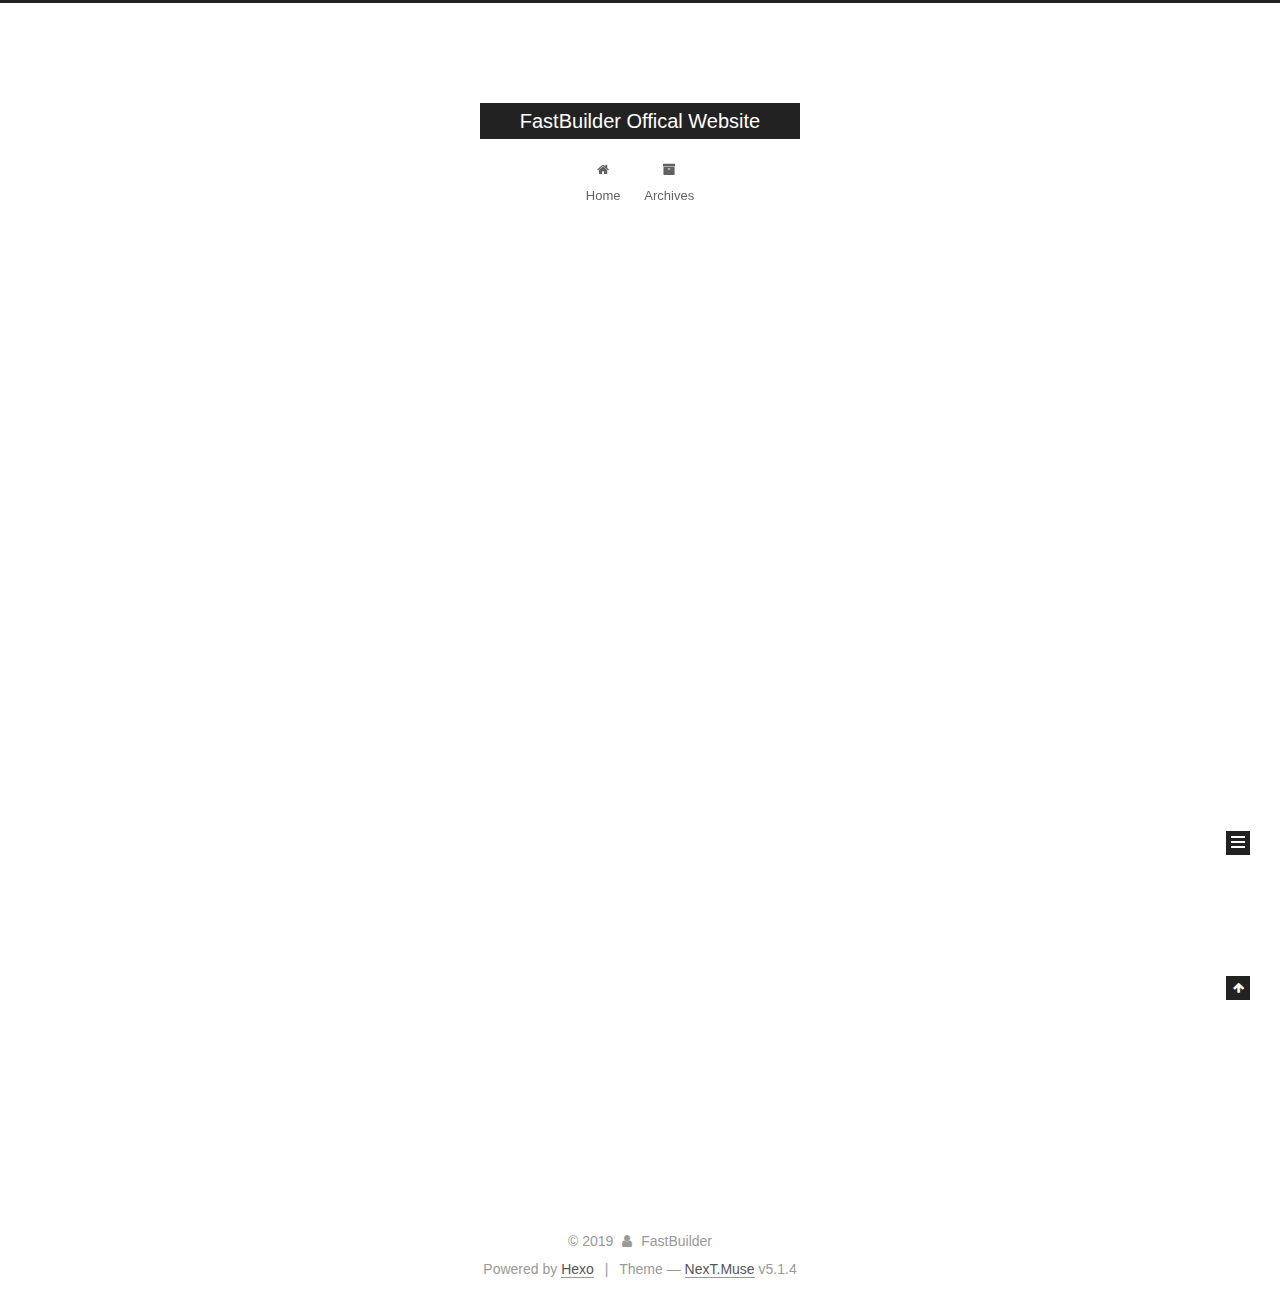
<file: index.html>
<!DOCTYPE html>



  


<html class="theme-next muse use-motion" lang="Chinese">
<head><meta name="generator" content="Hexo 3.9.0">
  <meta charset="UTF-8">
<meta http-equiv="X-UA-Compatible" content="IE=edge">
<meta name="viewport" content="width=device-width, initial-scale=1, maximum-scale=1">
<meta name="theme-color" content="#222">









<meta http-equiv="Cache-Control" content="no-transform">
<meta http-equiv="Cache-Control" content="no-siteapp">
















  
  
  <link href="/lib/fancybox/source/jquery.fancybox.css?v=2.1.5" rel="stylesheet" type="text/css">







<link href="/lib/font-awesome/css/font-awesome.min.css?v=4.6.2" rel="stylesheet" type="text/css">

<link href="/css/main.css?v=5.1.4" rel="stylesheet" type="text/css">


  <link rel="apple-touch-icon" sizes="180x180" href="/images/apple-touch-icon-next.png?v=5.1.4">


  <link rel="icon" type="image/png" sizes="32x32" href="/images/favicon-32x32-next.png?v=5.1.4">


  <link rel="icon" type="image/png" sizes="16x16" href="/images/favicon-16x16-next.png?v=5.1.4">


  <link rel="mask-icon" href="/images/logo.svg?v=5.1.4" color="#222">





  <meta name="keywords" content="Hexo, NexT">










<meta property="og:type" content="website">
<meta property="og:title" content="FastBuilder Offical Website">
<meta property="og:url" content="http://fastbuilder.cn/index.html">
<meta property="og:site_name" content="FastBuilder Offical Website">
<meta property="og:locale" content="Chinese">
<meta name="twitter:card" content="summary">
<meta name="twitter:title" content="FastBuilder Offical Website">



<script type="text/javascript" id="hexo.configurations">
  var NexT = window.NexT || {};
  var CONFIG = {
    root: '/',
    scheme: 'Muse',
    version: '5.1.4',
    sidebar: {"position":"left","display":"post","offset":12,"b2t":false,"scrollpercent":false,"onmobile":false},
    fancybox: true,
    tabs: true,
    motion: {"enable":true,"async":false,"transition":{"post_block":"fadeIn","post_header":"slideDownIn","post_body":"slideDownIn","coll_header":"slideLeftIn","sidebar":"slideUpIn"}},
    duoshuo: {
      userId: '0',
      author: 'Author'
    },
    algolia: {
      applicationID: '',
      apiKey: '',
      indexName: '',
      hits: {"per_page":10},
      labels: {"input_placeholder":"Search for Posts","hits_empty":"We didn't find any results for the search: ${query}","hits_stats":"${hits} results found in ${time} ms"}
    }
  };
</script>



  <link rel="canonical" href="http://fastbuilder.cn/">





  <title>FastBuilder Offical Website</title>
  








</head>

<body itemscope itemtype="http://schema.org/WebPage" lang="Chinese">

  
  
    
  

  <div class="container sidebar-position-left 
  page-home">
    <div class="headband"></div>

    <header id="header" class="header" itemscope itemtype="http://schema.org/WPHeader">
      <div class="header-inner"><div class="site-brand-wrapper">
  <div class="site-meta ">
    

    <div class="custom-logo-site-title">
      <a href="/" class="brand" rel="start">
        <span class="logo-line-before"><i></i></span>
        <span class="site-title">FastBuilder Offical Website</span>
        <span class="logo-line-after"><i></i></span>
      </a>
    </div>
      
        <p class="site-subtitle"></p>
      
  </div>

  <div class="site-nav-toggle">
    <button>
      <span class="btn-bar"></span>
      <span class="btn-bar"></span>
      <span class="btn-bar"></span>
    </button>
  </div>
</div>

<nav class="site-nav">
  

  
    <ul id="menu" class="menu">
      
        
        <li class="menu-item menu-item-home">
          <a href="/" rel="section">
            
              <i class="menu-item-icon fa fa-fw fa-home"></i> <br>
            
            Home
          </a>
        </li>
      
        
        <li class="menu-item menu-item-archives">
          <a href="/archives/" rel="section">
            
              <i class="menu-item-icon fa fa-fw fa-archive"></i> <br>
            
            Archives
          </a>
        </li>
      

      
    </ul>
  

  
</nav>



 </div>
    </header>

    <main id="main" class="main">
      <div class="main-inner">
        <div class="content-wrap">
          <div id="content" class="content">
            
  <section id="posts" class="posts-expand">
    
      

  

  
  
  

  <article class="post post-type-normal" itemscope itemtype="http://schema.org/Article">
  
  
  
  <div class="post-block">
    <link itemprop="mainEntityOfPage" href="http://fastbuilder.cn/2019/06/24/FastBuilder-Android-Editon-发布页面/">

    <span hidden itemprop="author" itemscope itemtype="http://schema.org/Person">
      <meta itemprop="name" content="FastBuilder">
      <meta itemprop="description" content>
      <meta itemprop="image" content="/images/avatar.gif">
    </span>

    <span hidden itemprop="publisher" itemscope itemtype="http://schema.org/Organization">
      <meta itemprop="name" content="FastBuilder Offical Website">
    </span>

    
      <header class="post-header">

        
        
          <h1 class="post-title" itemprop="name headline">
                
                <a class="post-title-link" href="/2019/06/24/FastBuilder-Android-Editon-发布页面/" itemprop="url">FastBuilder Android Version 发布页 / Release Page</a></h1>
        

        <div class="post-meta">
          <span class="post-time">
            
              <span class="post-meta-item-icon">
                <i class="fa fa-calendar-o"></i>
              </span>
              
                <span class="post-meta-item-text">Posted on</span>
              
              <time title="Post created" itemprop="dateCreated datePublished" datetime="2019-06-24T19:39:20+08:00">
                2019-06-24
              </time>
            

            

            
          </span>

          

          
            
          

          
          

          

          

          

        </div>
      </header>
    

    
    
    
    <div class="post-body" itemprop="articleBody">

      
      

      
        
          
            <h2 id="FastBuilder-Android-version-release-page-English"><a href="#FastBuilder-Android-version-release-page-English" class="headerlink" title="FastBuilder Android version release page (English)"></a>FastBuilder Android version release page (English)</h2><blockquote>
<p>中文用户请 <a href="#FastBuilder-Android-版本发布页">点此跳转</a> 到中文部分.</p>
</blockquote>
<blockquote>
<p>Sorry, the Android version of FastBuilder is currently not available in English. </p>
</blockquote>
<p>The latest version of the FastBuilder application: v1.1.5 Alpha. </p>
<p>BuShe NodeJS runtime environment For FastBuilder (BuShe NodeJS RE For FastBuilder) Latest version: v1.0.1 (Core: Free). </p>
<p>Currently FastBuilder Android version is using the free version of the FastBuilder development team, the professional version will be added in the next version, the specific time is determined by @CAIMEO update professional version. </p>
<hr>
<h2 id="FastBuilder-Android-版本发布页-中文-Chinese"><a href="#FastBuilder-Android-版本发布页-中文-Chinese" class="headerlink" title="FastBuilder Android 版本发布页 (中文 / Chinese)"></a>FastBuilder Android 版本发布页 (中文 / Chinese)</h2><p>目前最新的 FastBuilder Android 版本为：v1.1.5 Alpha。 </p>
<p>目前最新的 BuShe NodeJS runtime environment For FastBuilder (BuShe NodeJS For FastBuilder) 版本为：v1.0.1 （内置 FastBuilder 版本：Free / 免费版本）。 </p>
<p>目前 FastBuilder Android 版本使用的是 FastBuilder Free (免费) 版本，而并非 Pro (专业版) 版本，我们会在下个版本添加 FastBuilder Pro 版本在 RE 当中，具体发行时间视 @CAIMEO 更新 FastBuilder Pro 的时间而定。</p>

          
        
      
    </div>
    
    
    

    

    

    

    <footer class="post-footer">
      

      

      

      
      
        <div class="post-eof"></div>
      
    </footer>
  </div>
  
  
  
  </article>


    
  </section>

  


          </div>
          


          

        </div>
        
          
  
  <div class="sidebar-toggle">
    <div class="sidebar-toggle-line-wrap">
      <span class="sidebar-toggle-line sidebar-toggle-line-first"></span>
      <span class="sidebar-toggle-line sidebar-toggle-line-middle"></span>
      <span class="sidebar-toggle-line sidebar-toggle-line-last"></span>
    </div>
  </div>

  <aside id="sidebar" class="sidebar">
    
    <div class="sidebar-inner">

      

      

      <section class="site-overview-wrap sidebar-panel sidebar-panel-active">
        <div class="site-overview">
          <div class="site-author motion-element" itemprop="author" itemscope itemtype="http://schema.org/Person">
            
              <p class="site-author-name" itemprop="name">FastBuilder</p>
              <p class="site-description motion-element" itemprop="description"></p>
          </div>

          <nav class="site-state motion-element">

            
              <div class="site-state-item site-state-posts">
              
                <a href="/archives/">
              
                  <span class="site-state-item-count">1</span>
                  <span class="site-state-item-name">posts</span>
                </a>
              </div>
            

            

            
              
              
              <div class="site-state-item site-state-tags">
                
                  <span class="site-state-item-count">1</span>
                  <span class="site-state-item-name">tags</span>
                
              </div>
            

          </nav>

          

          

          
          

          
          

          

        </div>
      </section>

      

      

    </div>
  </aside>


        
      </div>
    </main>

    <footer id="footer" class="footer">
      <div class="footer-inner">
        <div class="copyright">&copy; <span itemprop="copyrightYear">2019</span>
  <span class="with-love">
    <i class="fa fa-user"></i>
  </span>
  <span class="author" itemprop="copyrightHolder">FastBuilder</span>

  
</div>


  <div class="powered-by">Powered by <a class="theme-link" target="_blank" href="https://hexo.io">Hexo</a></div>



  <span class="post-meta-divider">|</span>



  <div class="theme-info">Theme &mdash; <a class="theme-link" target="_blank" href="https://github.com/iissnan/hexo-theme-next">NexT.Muse</a> v5.1.4</div>




        







        
      </div>
    </footer>

    
      <div class="back-to-top">
        <i class="fa fa-arrow-up"></i>
        
      </div>
    

    

  </div>

  

<script type="text/javascript">
  if (Object.prototype.toString.call(window.Promise) !== '[object Function]') {
    window.Promise = null;
  }
</script>









  












  
  
    <script type="text/javascript" src="/lib/jquery/index.js?v=2.1.3"></script>
  

  
  
    <script type="text/javascript" src="/lib/fastclick/lib/fastclick.min.js?v=1.0.6"></script>
  

  
  
    <script type="text/javascript" src="/lib/jquery_lazyload/jquery.lazyload.js?v=1.9.7"></script>
  

  
  
    <script type="text/javascript" src="/lib/velocity/velocity.min.js?v=1.2.1"></script>
  

  
  
    <script type="text/javascript" src="/lib/velocity/velocity.ui.min.js?v=1.2.1"></script>
  

  
  
    <script type="text/javascript" src="/lib/fancybox/source/jquery.fancybox.pack.js?v=2.1.5"></script>
  


  


  <script type="text/javascript" src="/js/src/utils.js?v=5.1.4"></script>

  <script type="text/javascript" src="/js/src/motion.js?v=5.1.4"></script>



  
  

  

  


  <script type="text/javascript" src="/js/src/bootstrap.js?v=5.1.4"></script>



  


  




	





  





  












  





  

  

  

  
  

  

  

  

</body>
</html>
</file>
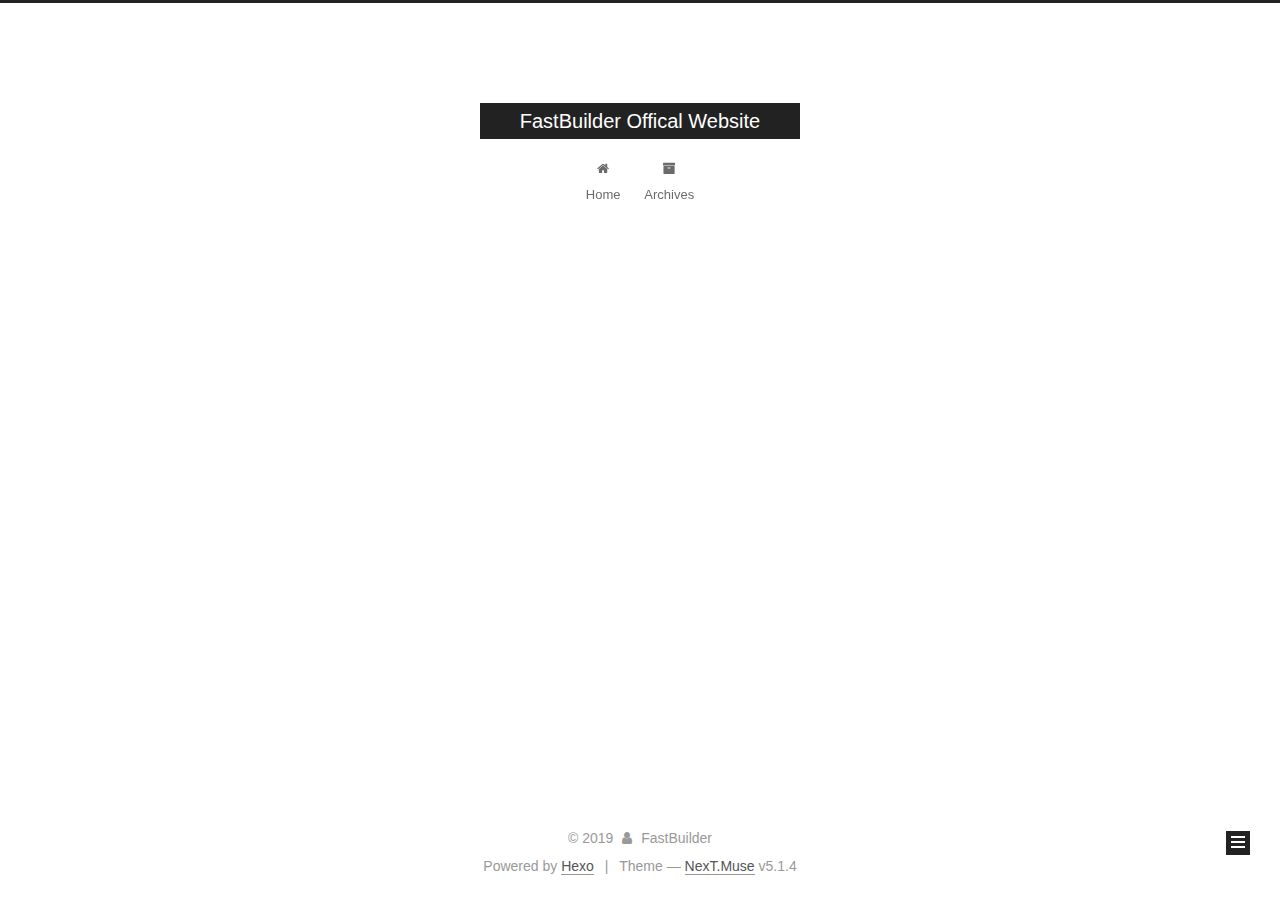
<file: archives/index.html>
<!DOCTYPE html>



  


<html class="theme-next muse use-motion" lang="Chinese">
<head><meta name="generator" content="Hexo 3.9.0">
  <meta charset="UTF-8">
<meta http-equiv="X-UA-Compatible" content="IE=edge">
<meta name="viewport" content="width=device-width, initial-scale=1, maximum-scale=1">
<meta name="theme-color" content="#222">









<meta http-equiv="Cache-Control" content="no-transform">
<meta http-equiv="Cache-Control" content="no-siteapp">
















  
  
  <link href="/lib/fancybox/source/jquery.fancybox.css?v=2.1.5" rel="stylesheet" type="text/css">







<link href="/lib/font-awesome/css/font-awesome.min.css?v=4.6.2" rel="stylesheet" type="text/css">

<link href="/css/main.css?v=5.1.4" rel="stylesheet" type="text/css">


  <link rel="apple-touch-icon" sizes="180x180" href="/images/apple-touch-icon-next.png?v=5.1.4">


  <link rel="icon" type="image/png" sizes="32x32" href="/images/favicon-32x32-next.png?v=5.1.4">


  <link rel="icon" type="image/png" sizes="16x16" href="/images/favicon-16x16-next.png?v=5.1.4">


  <link rel="mask-icon" href="/images/logo.svg?v=5.1.4" color="#222">





  <meta name="keywords" content="Hexo, NexT">










<meta property="og:type" content="website">
<meta property="og:title" content="FastBuilder Offical Website">
<meta property="og:url" content="http://fastbuilder.cn/archives/index.html">
<meta property="og:site_name" content="FastBuilder Offical Website">
<meta property="og:locale" content="Chinese">
<meta name="twitter:card" content="summary">
<meta name="twitter:title" content="FastBuilder Offical Website">



<script type="text/javascript" id="hexo.configurations">
  var NexT = window.NexT || {};
  var CONFIG = {
    root: '/',
    scheme: 'Muse',
    version: '5.1.4',
    sidebar: {"position":"left","display":"post","offset":12,"b2t":false,"scrollpercent":false,"onmobile":false},
    fancybox: true,
    tabs: true,
    motion: {"enable":true,"async":false,"transition":{"post_block":"fadeIn","post_header":"slideDownIn","post_body":"slideDownIn","coll_header":"slideLeftIn","sidebar":"slideUpIn"}},
    duoshuo: {
      userId: '0',
      author: 'Author'
    },
    algolia: {
      applicationID: '',
      apiKey: '',
      indexName: '',
      hits: {"per_page":10},
      labels: {"input_placeholder":"Search for Posts","hits_empty":"We didn't find any results for the search: ${query}","hits_stats":"${hits} results found in ${time} ms"}
    }
  };
</script>



  <link rel="canonical" href="http://fastbuilder.cn/archives/">





  <title>Archive | FastBuilder Offical Website</title>
  








</head>

<body itemscope itemtype="http://schema.org/WebPage" lang="Chinese">

  
  
    
  

  <div class="container sidebar-position-left page-archive">
    <div class="headband"></div>

    <header id="header" class="header" itemscope itemtype="http://schema.org/WPHeader">
      <div class="header-inner"><div class="site-brand-wrapper">
  <div class="site-meta ">
    

    <div class="custom-logo-site-title">
      <a href="/" class="brand" rel="start">
        <span class="logo-line-before"><i></i></span>
        <span class="site-title">FastBuilder Offical Website</span>
        <span class="logo-line-after"><i></i></span>
      </a>
    </div>
      
        <p class="site-subtitle"></p>
      
  </div>

  <div class="site-nav-toggle">
    <button>
      <span class="btn-bar"></span>
      <span class="btn-bar"></span>
      <span class="btn-bar"></span>
    </button>
  </div>
</div>

<nav class="site-nav">
  

  
    <ul id="menu" class="menu">
      
        
        <li class="menu-item menu-item-home">
          <a href="/" rel="section">
            
              <i class="menu-item-icon fa fa-fw fa-home"></i> <br>
            
            Home
          </a>
        </li>
      
        
        <li class="menu-item menu-item-archives">
          <a href="/archives/" rel="section">
            
              <i class="menu-item-icon fa fa-fw fa-archive"></i> <br>
            
            Archives
          </a>
        </li>
      

      
    </ul>
  

  
</nav>



 </div>
    </header>

    <main id="main" class="main">
      <div class="main-inner">
        <div class="content-wrap">
          <div id="content" class="content">
            

  
  
  
  <div class="post-block archive">
    <div id="posts" class="posts-collapse">
      <span class="archive-move-on"></span>

      <span class="archive-page-counter">
        
        
        
          
        
        Um..! 1 post. Keep on posting.
      </span>

      

        
        
        

        
          
          <div class="collection-title">
            <h1 class="archive-year" id="archive-year-2019">2019</h1>
          </div>
        
        

        

  <article class="post post-type-normal" itemscope itemtype="http://schema.org/Article">
    <header class="post-header">

      <h2 class="post-title">
        
            <a class="post-title-link" href="/2019/06/24/FastBuilder-Android-Editon-发布页面/" itemprop="url">
              
                <span itemprop="name">FastBuilder Android Version 发布页 / Release Page</span>
              
            </a>
        
      </h2>

      <div class="post-meta">
        <time class="post-time" itemprop="dateCreated" datetime="2019-06-24T19:39:20+08:00" content="2019-06-24">
          06-24
        </time>
      </div>

    </header>
  </article>



      

    </div>
  </div>
  
  
  

  



          </div>
          


          

        </div>
        
          
  
  <div class="sidebar-toggle">
    <div class="sidebar-toggle-line-wrap">
      <span class="sidebar-toggle-line sidebar-toggle-line-first"></span>
      <span class="sidebar-toggle-line sidebar-toggle-line-middle"></span>
      <span class="sidebar-toggle-line sidebar-toggle-line-last"></span>
    </div>
  </div>

  <aside id="sidebar" class="sidebar">
    
    <div class="sidebar-inner">

      

      

      <section class="site-overview-wrap sidebar-panel sidebar-panel-active">
        <div class="site-overview">
          <div class="site-author motion-element" itemprop="author" itemscope itemtype="http://schema.org/Person">
            
              <p class="site-author-name" itemprop="name">FastBuilder</p>
              <p class="site-description motion-element" itemprop="description"></p>
          </div>

          <nav class="site-state motion-element">

            
              <div class="site-state-item site-state-posts">
              
                <a href="/archives/">
              
                  <span class="site-state-item-count">1</span>
                  <span class="site-state-item-name">posts</span>
                </a>
              </div>
            

            

            
              
              
              <div class="site-state-item site-state-tags">
                
                  <span class="site-state-item-count">1</span>
                  <span class="site-state-item-name">tags</span>
                
              </div>
            

          </nav>

          

          

          
          

          
          

          

        </div>
      </section>

      

      

    </div>
  </aside>


        
      </div>
    </main>

    <footer id="footer" class="footer">
      <div class="footer-inner">
        <div class="copyright">&copy; <span itemprop="copyrightYear">2019</span>
  <span class="with-love">
    <i class="fa fa-user"></i>
  </span>
  <span class="author" itemprop="copyrightHolder">FastBuilder</span>

  
</div>


  <div class="powered-by">Powered by <a class="theme-link" target="_blank" href="https://hexo.io">Hexo</a></div>



  <span class="post-meta-divider">|</span>



  <div class="theme-info">Theme &mdash; <a class="theme-link" target="_blank" href="https://github.com/iissnan/hexo-theme-next">NexT.Muse</a> v5.1.4</div>




        







        
      </div>
    </footer>

    
      <div class="back-to-top">
        <i class="fa fa-arrow-up"></i>
        
      </div>
    

    

  </div>

  

<script type="text/javascript">
  if (Object.prototype.toString.call(window.Promise) !== '[object Function]') {
    window.Promise = null;
  }
</script>









  












  
  
    <script type="text/javascript" src="/lib/jquery/index.js?v=2.1.3"></script>
  

  
  
    <script type="text/javascript" src="/lib/fastclick/lib/fastclick.min.js?v=1.0.6"></script>
  

  
  
    <script type="text/javascript" src="/lib/jquery_lazyload/jquery.lazyload.js?v=1.9.7"></script>
  

  
  
    <script type="text/javascript" src="/lib/velocity/velocity.min.js?v=1.2.1"></script>
  

  
  
    <script type="text/javascript" src="/lib/velocity/velocity.ui.min.js?v=1.2.1"></script>
  

  
  
    <script type="text/javascript" src="/lib/fancybox/source/jquery.fancybox.pack.js?v=2.1.5"></script>
  


  


  <script type="text/javascript" src="/js/src/utils.js?v=5.1.4"></script>

  <script type="text/javascript" src="/js/src/motion.js?v=5.1.4"></script>



  
  

  

  


  <script type="text/javascript" src="/js/src/bootstrap.js?v=5.1.4"></script>



  


  




	





  





  












  





  

  

  

  
  

  

  

  

</body>
</html>
</file>
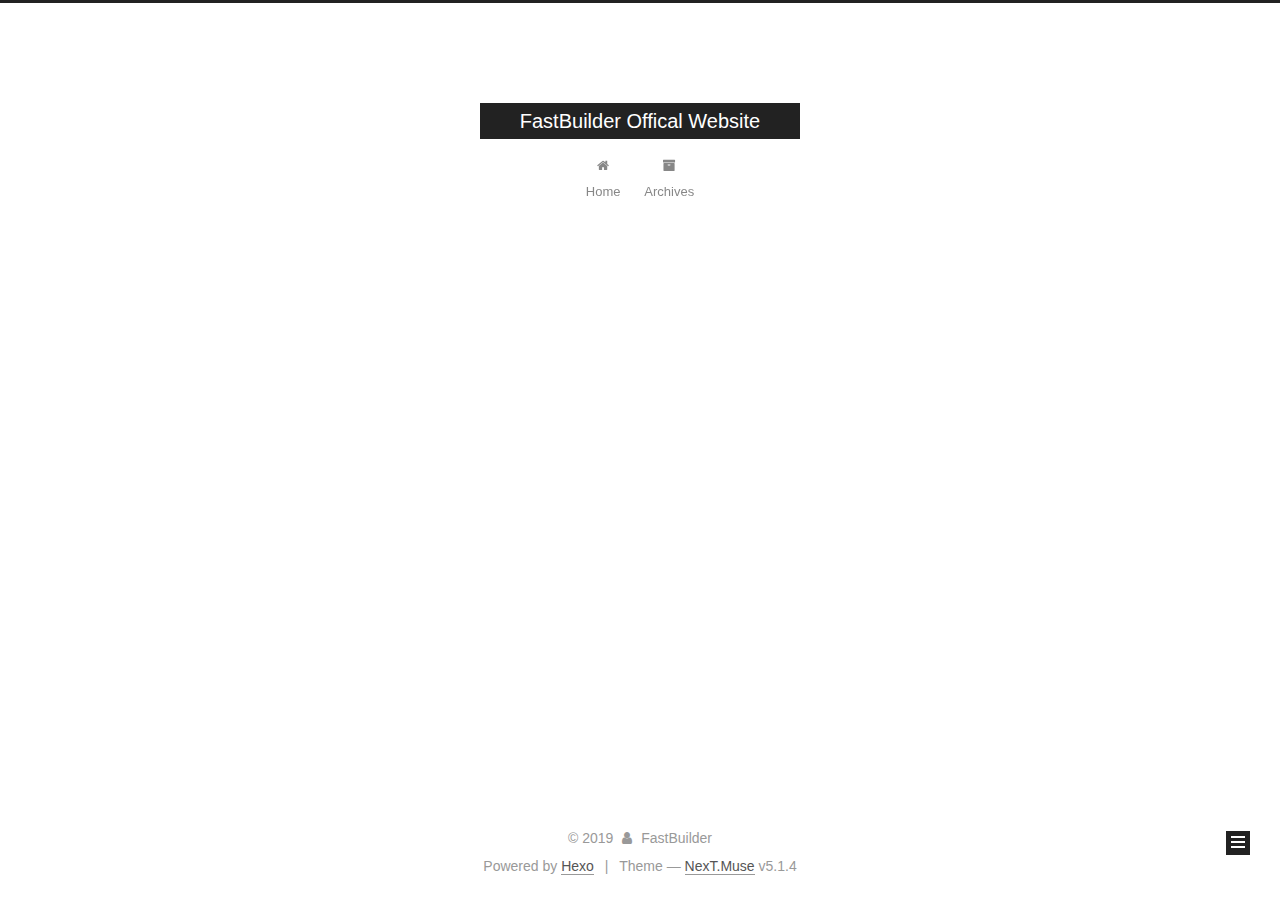
<file: archives/2019/index.html>
<!DOCTYPE html>



  


<html class="theme-next muse use-motion" lang="Chinese">
<head><meta name="generator" content="Hexo 3.9.0">
  <meta charset="UTF-8">
<meta http-equiv="X-UA-Compatible" content="IE=edge">
<meta name="viewport" content="width=device-width, initial-scale=1, maximum-scale=1">
<meta name="theme-color" content="#222">









<meta http-equiv="Cache-Control" content="no-transform">
<meta http-equiv="Cache-Control" content="no-siteapp">
















  
  
  <link href="/lib/fancybox/source/jquery.fancybox.css?v=2.1.5" rel="stylesheet" type="text/css">







<link href="/lib/font-awesome/css/font-awesome.min.css?v=4.6.2" rel="stylesheet" type="text/css">

<link href="/css/main.css?v=5.1.4" rel="stylesheet" type="text/css">


  <link rel="apple-touch-icon" sizes="180x180" href="/images/apple-touch-icon-next.png?v=5.1.4">


  <link rel="icon" type="image/png" sizes="32x32" href="/images/favicon-32x32-next.png?v=5.1.4">


  <link rel="icon" type="image/png" sizes="16x16" href="/images/favicon-16x16-next.png?v=5.1.4">


  <link rel="mask-icon" href="/images/logo.svg?v=5.1.4" color="#222">





  <meta name="keywords" content="Hexo, NexT">










<meta property="og:type" content="website">
<meta property="og:title" content="FastBuilder Offical Website">
<meta property="og:url" content="http://fastbuilder.cn/archives/2019/index.html">
<meta property="og:site_name" content="FastBuilder Offical Website">
<meta property="og:locale" content="Chinese">
<meta name="twitter:card" content="summary">
<meta name="twitter:title" content="FastBuilder Offical Website">



<script type="text/javascript" id="hexo.configurations">
  var NexT = window.NexT || {};
  var CONFIG = {
    root: '/',
    scheme: 'Muse',
    version: '5.1.4',
    sidebar: {"position":"left","display":"post","offset":12,"b2t":false,"scrollpercent":false,"onmobile":false},
    fancybox: true,
    tabs: true,
    motion: {"enable":true,"async":false,"transition":{"post_block":"fadeIn","post_header":"slideDownIn","post_body":"slideDownIn","coll_header":"slideLeftIn","sidebar":"slideUpIn"}},
    duoshuo: {
      userId: '0',
      author: 'Author'
    },
    algolia: {
      applicationID: '',
      apiKey: '',
      indexName: '',
      hits: {"per_page":10},
      labels: {"input_placeholder":"Search for Posts","hits_empty":"We didn't find any results for the search: ${query}","hits_stats":"${hits} results found in ${time} ms"}
    }
  };
</script>



  <link rel="canonical" href="http://fastbuilder.cn/archives/2019/">





  <title>Archive | FastBuilder Offical Website</title>
  








</head>

<body itemscope itemtype="http://schema.org/WebPage" lang="Chinese">

  
  
    
  

  <div class="container sidebar-position-left page-archive">
    <div class="headband"></div>

    <header id="header" class="header" itemscope itemtype="http://schema.org/WPHeader">
      <div class="header-inner"><div class="site-brand-wrapper">
  <div class="site-meta ">
    

    <div class="custom-logo-site-title">
      <a href="/" class="brand" rel="start">
        <span class="logo-line-before"><i></i></span>
        <span class="site-title">FastBuilder Offical Website</span>
        <span class="logo-line-after"><i></i></span>
      </a>
    </div>
      
        <p class="site-subtitle"></p>
      
  </div>

  <div class="site-nav-toggle">
    <button>
      <span class="btn-bar"></span>
      <span class="btn-bar"></span>
      <span class="btn-bar"></span>
    </button>
  </div>
</div>

<nav class="site-nav">
  

  
    <ul id="menu" class="menu">
      
        
        <li class="menu-item menu-item-home">
          <a href="/" rel="section">
            
              <i class="menu-item-icon fa fa-fw fa-home"></i> <br>
            
            Home
          </a>
        </li>
      
        
        <li class="menu-item menu-item-archives">
          <a href="/archives/" rel="section">
            
              <i class="menu-item-icon fa fa-fw fa-archive"></i> <br>
            
            Archives
          </a>
        </li>
      

      
    </ul>
  

  
</nav>



 </div>
    </header>

    <main id="main" class="main">
      <div class="main-inner">
        <div class="content-wrap">
          <div id="content" class="content">
            

  
  
  
  <div class="post-block archive">
    <div id="posts" class="posts-collapse">
      <span class="archive-move-on"></span>

      <span class="archive-page-counter">
        
        
        
          
        
        Um..! 1 post. Keep on posting.
      </span>

      

        
        
        

        
          
          <div class="collection-title">
            <h1 class="archive-year" id="archive-year-2019">2019</h1>
          </div>
        
        

        

  <article class="post post-type-normal" itemscope itemtype="http://schema.org/Article">
    <header class="post-header">

      <h2 class="post-title">
        
            <a class="post-title-link" href="/2019/06/24/FastBuilder-Android-Editon-发布页面/" itemprop="url">
              
                <span itemprop="name">FastBuilder Android Version 发布页 / Release Page</span>
              
            </a>
        
      </h2>

      <div class="post-meta">
        <time class="post-time" itemprop="dateCreated" datetime="2019-06-24T19:39:20+08:00" content="2019-06-24">
          06-24
        </time>
      </div>

    </header>
  </article>



      

    </div>
  </div>
  
  
  

  



          </div>
          


          

        </div>
        
          
  
  <div class="sidebar-toggle">
    <div class="sidebar-toggle-line-wrap">
      <span class="sidebar-toggle-line sidebar-toggle-line-first"></span>
      <span class="sidebar-toggle-line sidebar-toggle-line-middle"></span>
      <span class="sidebar-toggle-line sidebar-toggle-line-last"></span>
    </div>
  </div>

  <aside id="sidebar" class="sidebar">
    
    <div class="sidebar-inner">

      

      

      <section class="site-overview-wrap sidebar-panel sidebar-panel-active">
        <div class="site-overview">
          <div class="site-author motion-element" itemprop="author" itemscope itemtype="http://schema.org/Person">
            
              <p class="site-author-name" itemprop="name">FastBuilder</p>
              <p class="site-description motion-element" itemprop="description"></p>
          </div>

          <nav class="site-state motion-element">

            
              <div class="site-state-item site-state-posts">
              
                <a href="/archives/">
              
                  <span class="site-state-item-count">1</span>
                  <span class="site-state-item-name">posts</span>
                </a>
              </div>
            

            

            
              
              
              <div class="site-state-item site-state-tags">
                
                  <span class="site-state-item-count">1</span>
                  <span class="site-state-item-name">tags</span>
                
              </div>
            

          </nav>

          

          

          
          

          
          

          

        </div>
      </section>

      

      

    </div>
  </aside>


        
      </div>
    </main>

    <footer id="footer" class="footer">
      <div class="footer-inner">
        <div class="copyright">&copy; <span itemprop="copyrightYear">2019</span>
  <span class="with-love">
    <i class="fa fa-user"></i>
  </span>
  <span class="author" itemprop="copyrightHolder">FastBuilder</span>

  
</div>


  <div class="powered-by">Powered by <a class="theme-link" target="_blank" href="https://hexo.io">Hexo</a></div>



  <span class="post-meta-divider">|</span>



  <div class="theme-info">Theme &mdash; <a class="theme-link" target="_blank" href="https://github.com/iissnan/hexo-theme-next">NexT.Muse</a> v5.1.4</div>




        







        
      </div>
    </footer>

    
      <div class="back-to-top">
        <i class="fa fa-arrow-up"></i>
        
      </div>
    

    

  </div>

  

<script type="text/javascript">
  if (Object.prototype.toString.call(window.Promise) !== '[object Function]') {
    window.Promise = null;
  }
</script>









  












  
  
    <script type="text/javascript" src="/lib/jquery/index.js?v=2.1.3"></script>
  

  
  
    <script type="text/javascript" src="/lib/fastclick/lib/fastclick.min.js?v=1.0.6"></script>
  

  
  
    <script type="text/javascript" src="/lib/jquery_lazyload/jquery.lazyload.js?v=1.9.7"></script>
  

  
  
    <script type="text/javascript" src="/lib/velocity/velocity.min.js?v=1.2.1"></script>
  

  
  
    <script type="text/javascript" src="/lib/velocity/velocity.ui.min.js?v=1.2.1"></script>
  

  
  
    <script type="text/javascript" src="/lib/fancybox/source/jquery.fancybox.pack.js?v=2.1.5"></script>
  


  


  <script type="text/javascript" src="/js/src/utils.js?v=5.1.4"></script>

  <script type="text/javascript" src="/js/src/motion.js?v=5.1.4"></script>



  
  

  

  


  <script type="text/javascript" src="/js/src/bootstrap.js?v=5.1.4"></script>



  


  




	





  





  












  





  

  

  

  
  

  

  

  

</body>
</html>
</file>
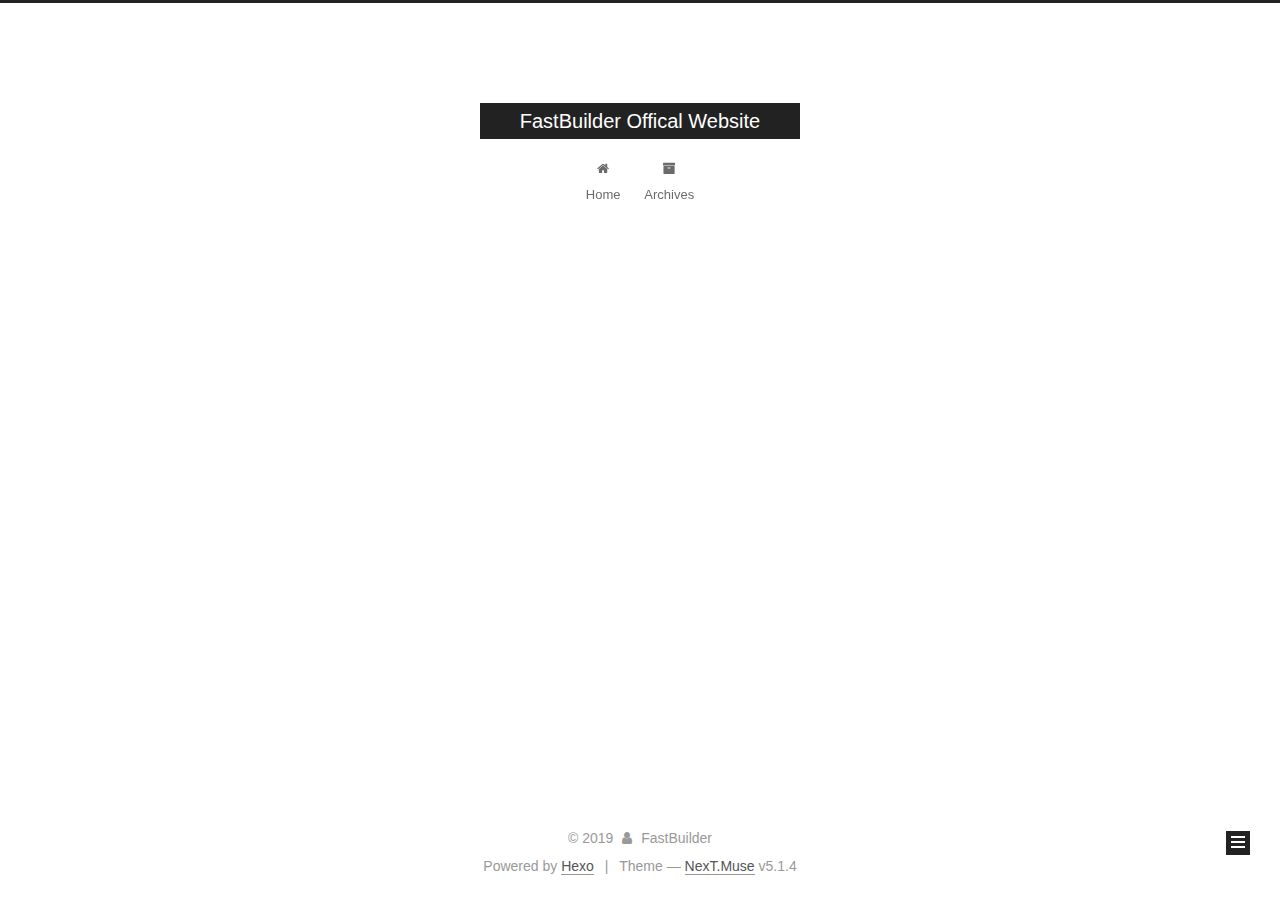
<file: tags/Release/index.html>
<!DOCTYPE html>



  


<html class="theme-next muse use-motion" lang="Chinese">
<head><meta name="generator" content="Hexo 3.9.0">
  <meta charset="UTF-8">
<meta http-equiv="X-UA-Compatible" content="IE=edge">
<meta name="viewport" content="width=device-width, initial-scale=1, maximum-scale=1">
<meta name="theme-color" content="#222">









<meta http-equiv="Cache-Control" content="no-transform">
<meta http-equiv="Cache-Control" content="no-siteapp">
















  
  
  <link href="/lib/fancybox/source/jquery.fancybox.css?v=2.1.5" rel="stylesheet" type="text/css">







<link href="/lib/font-awesome/css/font-awesome.min.css?v=4.6.2" rel="stylesheet" type="text/css">

<link href="/css/main.css?v=5.1.4" rel="stylesheet" type="text/css">


  <link rel="apple-touch-icon" sizes="180x180" href="/images/apple-touch-icon-next.png?v=5.1.4">


  <link rel="icon" type="image/png" sizes="32x32" href="/images/favicon-32x32-next.png?v=5.1.4">


  <link rel="icon" type="image/png" sizes="16x16" href="/images/favicon-16x16-next.png?v=5.1.4">


  <link rel="mask-icon" href="/images/logo.svg?v=5.1.4" color="#222">





  <meta name="keywords" content="Hexo, NexT">










<meta property="og:type" content="website">
<meta property="og:title" content="FastBuilder Offical Website">
<meta property="og:url" content="http://fastbuilder.cn/tags/Release/index.html">
<meta property="og:site_name" content="FastBuilder Offical Website">
<meta property="og:locale" content="Chinese">
<meta name="twitter:card" content="summary">
<meta name="twitter:title" content="FastBuilder Offical Website">



<script type="text/javascript" id="hexo.configurations">
  var NexT = window.NexT || {};
  var CONFIG = {
    root: '/',
    scheme: 'Muse',
    version: '5.1.4',
    sidebar: {"position":"left","display":"post","offset":12,"b2t":false,"scrollpercent":false,"onmobile":false},
    fancybox: true,
    tabs: true,
    motion: {"enable":true,"async":false,"transition":{"post_block":"fadeIn","post_header":"slideDownIn","post_body":"slideDownIn","coll_header":"slideLeftIn","sidebar":"slideUpIn"}},
    duoshuo: {
      userId: '0',
      author: 'Author'
    },
    algolia: {
      applicationID: '',
      apiKey: '',
      indexName: '',
      hits: {"per_page":10},
      labels: {"input_placeholder":"Search for Posts","hits_empty":"We didn't find any results for the search: ${query}","hits_stats":"${hits} results found in ${time} ms"}
    }
  };
</script>



  <link rel="canonical" href="http://fastbuilder.cn/tags/Release/">





  <title>Tag: Release | FastBuilder Offical Website</title>
  








</head>

<body itemscope itemtype="http://schema.org/WebPage" lang="Chinese">

  
  
    
  

  <div class="container sidebar-position-left ">
    <div class="headband"></div>

    <header id="header" class="header" itemscope itemtype="http://schema.org/WPHeader">
      <div class="header-inner"><div class="site-brand-wrapper">
  <div class="site-meta ">
    

    <div class="custom-logo-site-title">
      <a href="/" class="brand" rel="start">
        <span class="logo-line-before"><i></i></span>
        <span class="site-title">FastBuilder Offical Website</span>
        <span class="logo-line-after"><i></i></span>
      </a>
    </div>
      
        <p class="site-subtitle"></p>
      
  </div>

  <div class="site-nav-toggle">
    <button>
      <span class="btn-bar"></span>
      <span class="btn-bar"></span>
      <span class="btn-bar"></span>
    </button>
  </div>
</div>

<nav class="site-nav">
  

  
    <ul id="menu" class="menu">
      
        
        <li class="menu-item menu-item-home">
          <a href="/" rel="section">
            
              <i class="menu-item-icon fa fa-fw fa-home"></i> <br>
            
            Home
          </a>
        </li>
      
        
        <li class="menu-item menu-item-archives">
          <a href="/archives/" rel="section">
            
              <i class="menu-item-icon fa fa-fw fa-archive"></i> <br>
            
            Archives
          </a>
        </li>
      

      
    </ul>
  

  
</nav>



 </div>
    </header>

    <main id="main" class="main">
      <div class="main-inner">
        <div class="content-wrap">
          <div id="content" class="content">
            

  
  
  
  <div class="post-block tag">

    <div id="posts" class="posts-collapse">
      <div class="collection-title">
        <h1>Release<small>Tag</small>
        </h1>
      </div>

      
        

  <article class="post post-type-normal" itemscope itemtype="http://schema.org/Article">
    <header class="post-header">

      <h2 class="post-title">
        
            <a class="post-title-link" href="/2019/06/24/FastBuilder-Android-Editon-发布页面/" itemprop="url">
              
                <span itemprop="name">FastBuilder Android Version 发布页 / Release Page</span>
              
            </a>
        
      </h2>

      <div class="post-meta">
        <time class="post-time" itemprop="dateCreated" datetime="2019-06-24T19:39:20+08:00" content="2019-06-24">
          06-24
        </time>
      </div>

    </header>
  </article>


      
    </div>

  </div>
  
  
  

  


          </div>
          


          

        </div>
        
          
  
  <div class="sidebar-toggle">
    <div class="sidebar-toggle-line-wrap">
      <span class="sidebar-toggle-line sidebar-toggle-line-first"></span>
      <span class="sidebar-toggle-line sidebar-toggle-line-middle"></span>
      <span class="sidebar-toggle-line sidebar-toggle-line-last"></span>
    </div>
  </div>

  <aside id="sidebar" class="sidebar">
    
    <div class="sidebar-inner">

      

      

      <section class="site-overview-wrap sidebar-panel sidebar-panel-active">
        <div class="site-overview">
          <div class="site-author motion-element" itemprop="author" itemscope itemtype="http://schema.org/Person">
            
              <p class="site-author-name" itemprop="name">FastBuilder</p>
              <p class="site-description motion-element" itemprop="description"></p>
          </div>

          <nav class="site-state motion-element">

            
              <div class="site-state-item site-state-posts">
              
                <a href="/archives/">
              
                  <span class="site-state-item-count">1</span>
                  <span class="site-state-item-name">posts</span>
                </a>
              </div>
            

            

            
              
              
              <div class="site-state-item site-state-tags">
                
                  <span class="site-state-item-count">1</span>
                  <span class="site-state-item-name">tags</span>
                
              </div>
            

          </nav>

          

          

          
          

          
          

          

        </div>
      </section>

      

      

    </div>
  </aside>


        
      </div>
    </main>

    <footer id="footer" class="footer">
      <div class="footer-inner">
        <div class="copyright">&copy; <span itemprop="copyrightYear">2019</span>
  <span class="with-love">
    <i class="fa fa-user"></i>
  </span>
  <span class="author" itemprop="copyrightHolder">FastBuilder</span>

  
</div>


  <div class="powered-by">Powered by <a class="theme-link" target="_blank" href="https://hexo.io">Hexo</a></div>



  <span class="post-meta-divider">|</span>



  <div class="theme-info">Theme &mdash; <a class="theme-link" target="_blank" href="https://github.com/iissnan/hexo-theme-next">NexT.Muse</a> v5.1.4</div>




        







        
      </div>
    </footer>

    
      <div class="back-to-top">
        <i class="fa fa-arrow-up"></i>
        
      </div>
    

    

  </div>

  

<script type="text/javascript">
  if (Object.prototype.toString.call(window.Promise) !== '[object Function]') {
    window.Promise = null;
  }
</script>









  












  
  
    <script type="text/javascript" src="/lib/jquery/index.js?v=2.1.3"></script>
  

  
  
    <script type="text/javascript" src="/lib/fastclick/lib/fastclick.min.js?v=1.0.6"></script>
  

  
  
    <script type="text/javascript" src="/lib/jquery_lazyload/jquery.lazyload.js?v=1.9.7"></script>
  

  
  
    <script type="text/javascript" src="/lib/velocity/velocity.min.js?v=1.2.1"></script>
  

  
  
    <script type="text/javascript" src="/lib/velocity/velocity.ui.min.js?v=1.2.1"></script>
  

  
  
    <script type="text/javascript" src="/lib/fancybox/source/jquery.fancybox.pack.js?v=2.1.5"></script>
  


  


  <script type="text/javascript" src="/js/src/utils.js?v=5.1.4"></script>

  <script type="text/javascript" src="/js/src/motion.js?v=5.1.4"></script>



  
  

  

  


  <script type="text/javascript" src="/js/src/bootstrap.js?v=5.1.4"></script>



  


  




	





  





  












  





  

  

  

  
  

  

  

  

</body>
</html>
</file>
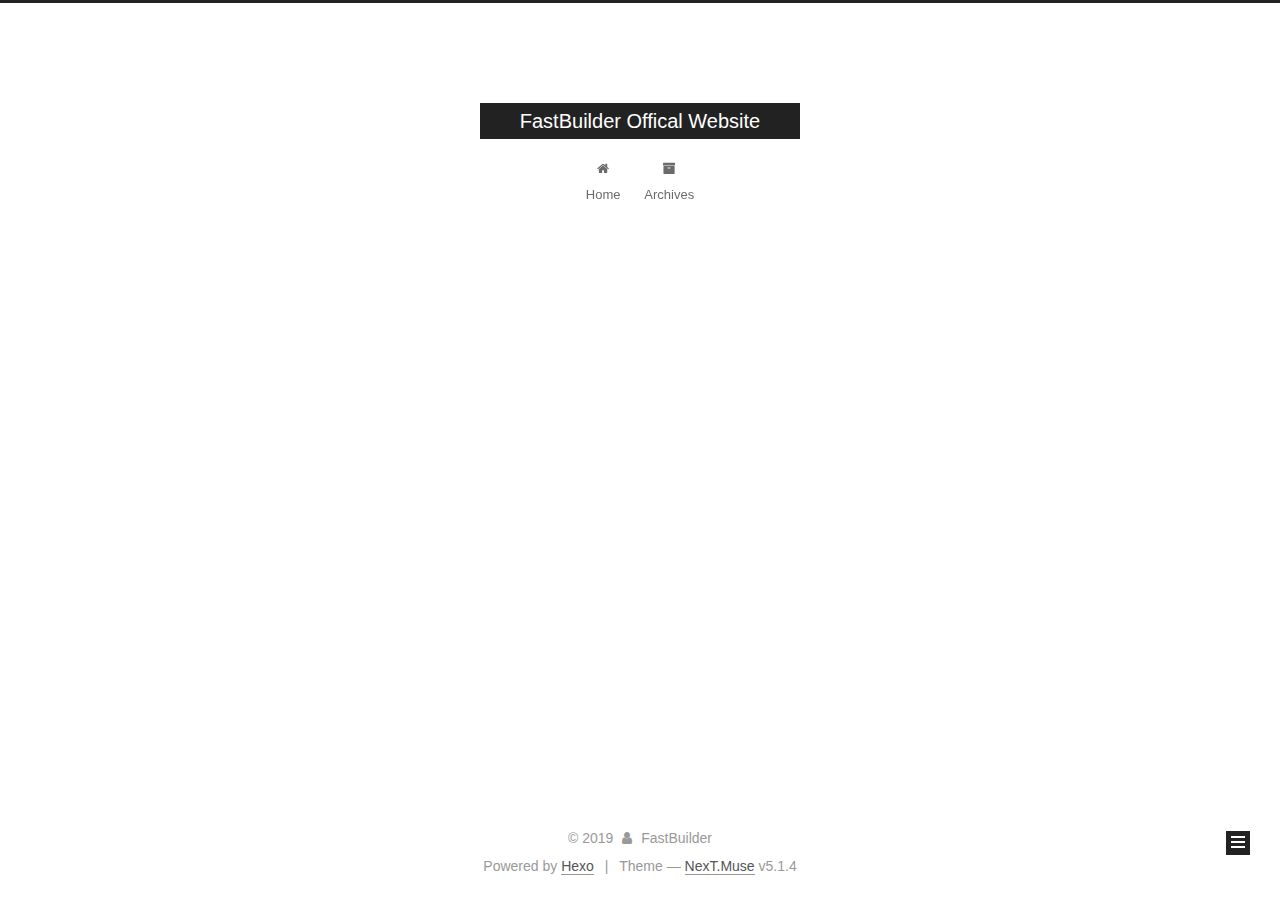
<file: archives/2019/06/index.html>
<!DOCTYPE html>



  


<html class="theme-next muse use-motion" lang="Chinese">
<head><meta name="generator" content="Hexo 3.9.0">
  <meta charset="UTF-8">
<meta http-equiv="X-UA-Compatible" content="IE=edge">
<meta name="viewport" content="width=device-width, initial-scale=1, maximum-scale=1">
<meta name="theme-color" content="#222">









<meta http-equiv="Cache-Control" content="no-transform">
<meta http-equiv="Cache-Control" content="no-siteapp">
















  
  
  <link href="/lib/fancybox/source/jquery.fancybox.css?v=2.1.5" rel="stylesheet" type="text/css">







<link href="/lib/font-awesome/css/font-awesome.min.css?v=4.6.2" rel="stylesheet" type="text/css">

<link href="/css/main.css?v=5.1.4" rel="stylesheet" type="text/css">


  <link rel="apple-touch-icon" sizes="180x180" href="/images/apple-touch-icon-next.png?v=5.1.4">


  <link rel="icon" type="image/png" sizes="32x32" href="/images/favicon-32x32-next.png?v=5.1.4">


  <link rel="icon" type="image/png" sizes="16x16" href="/images/favicon-16x16-next.png?v=5.1.4">


  <link rel="mask-icon" href="/images/logo.svg?v=5.1.4" color="#222">





  <meta name="keywords" content="Hexo, NexT">










<meta property="og:type" content="website">
<meta property="og:title" content="FastBuilder Offical Website">
<meta property="og:url" content="http://fastbuilder.cn/archives/2019/06/index.html">
<meta property="og:site_name" content="FastBuilder Offical Website">
<meta property="og:locale" content="Chinese">
<meta name="twitter:card" content="summary">
<meta name="twitter:title" content="FastBuilder Offical Website">



<script type="text/javascript" id="hexo.configurations">
  var NexT = window.NexT || {};
  var CONFIG = {
    root: '/',
    scheme: 'Muse',
    version: '5.1.4',
    sidebar: {"position":"left","display":"post","offset":12,"b2t":false,"scrollpercent":false,"onmobile":false},
    fancybox: true,
    tabs: true,
    motion: {"enable":true,"async":false,"transition":{"post_block":"fadeIn","post_header":"slideDownIn","post_body":"slideDownIn","coll_header":"slideLeftIn","sidebar":"slideUpIn"}},
    duoshuo: {
      userId: '0',
      author: 'Author'
    },
    algolia: {
      applicationID: '',
      apiKey: '',
      indexName: '',
      hits: {"per_page":10},
      labels: {"input_placeholder":"Search for Posts","hits_empty":"We didn't find any results for the search: ${query}","hits_stats":"${hits} results found in ${time} ms"}
    }
  };
</script>



  <link rel="canonical" href="http://fastbuilder.cn/archives/2019/06/">





  <title>Archive | FastBuilder Offical Website</title>
  








</head>

<body itemscope itemtype="http://schema.org/WebPage" lang="Chinese">

  
  
    
  

  <div class="container sidebar-position-left page-archive">
    <div class="headband"></div>

    <header id="header" class="header" itemscope itemtype="http://schema.org/WPHeader">
      <div class="header-inner"><div class="site-brand-wrapper">
  <div class="site-meta ">
    

    <div class="custom-logo-site-title">
      <a href="/" class="brand" rel="start">
        <span class="logo-line-before"><i></i></span>
        <span class="site-title">FastBuilder Offical Website</span>
        <span class="logo-line-after"><i></i></span>
      </a>
    </div>
      
        <p class="site-subtitle"></p>
      
  </div>

  <div class="site-nav-toggle">
    <button>
      <span class="btn-bar"></span>
      <span class="btn-bar"></span>
      <span class="btn-bar"></span>
    </button>
  </div>
</div>

<nav class="site-nav">
  

  
    <ul id="menu" class="menu">
      
        
        <li class="menu-item menu-item-home">
          <a href="/" rel="section">
            
              <i class="menu-item-icon fa fa-fw fa-home"></i> <br>
            
            Home
          </a>
        </li>
      
        
        <li class="menu-item menu-item-archives">
          <a href="/archives/" rel="section">
            
              <i class="menu-item-icon fa fa-fw fa-archive"></i> <br>
            
            Archives
          </a>
        </li>
      

      
    </ul>
  

  
</nav>



 </div>
    </header>

    <main id="main" class="main">
      <div class="main-inner">
        <div class="content-wrap">
          <div id="content" class="content">
            

  
  
  
  <div class="post-block archive">
    <div id="posts" class="posts-collapse">
      <span class="archive-move-on"></span>

      <span class="archive-page-counter">
        
        
        
          
        
        Um..! 1 post. Keep on posting.
      </span>

      

        
        
        

        
          
          <div class="collection-title">
            <h1 class="archive-year" id="archive-year-2019">2019</h1>
          </div>
        
        

        

  <article class="post post-type-normal" itemscope itemtype="http://schema.org/Article">
    <header class="post-header">

      <h2 class="post-title">
        
            <a class="post-title-link" href="/2019/06/24/FastBuilder-Android-Editon-发布页面/" itemprop="url">
              
                <span itemprop="name">FastBuilder Android Version 发布页 / Release Page</span>
              
            </a>
        
      </h2>

      <div class="post-meta">
        <time class="post-time" itemprop="dateCreated" datetime="2019-06-24T19:39:20+08:00" content="2019-06-24">
          06-24
        </time>
      </div>

    </header>
  </article>



      

    </div>
  </div>
  
  
  

  



          </div>
          


          

        </div>
        
          
  
  <div class="sidebar-toggle">
    <div class="sidebar-toggle-line-wrap">
      <span class="sidebar-toggle-line sidebar-toggle-line-first"></span>
      <span class="sidebar-toggle-line sidebar-toggle-line-middle"></span>
      <span class="sidebar-toggle-line sidebar-toggle-line-last"></span>
    </div>
  </div>

  <aside id="sidebar" class="sidebar">
    
    <div class="sidebar-inner">

      

      

      <section class="site-overview-wrap sidebar-panel sidebar-panel-active">
        <div class="site-overview">
          <div class="site-author motion-element" itemprop="author" itemscope itemtype="http://schema.org/Person">
            
              <p class="site-author-name" itemprop="name">FastBuilder</p>
              <p class="site-description motion-element" itemprop="description"></p>
          </div>

          <nav class="site-state motion-element">

            
              <div class="site-state-item site-state-posts">
              
                <a href="/archives/">
              
                  <span class="site-state-item-count">1</span>
                  <span class="site-state-item-name">posts</span>
                </a>
              </div>
            

            

            
              
              
              <div class="site-state-item site-state-tags">
                
                  <span class="site-state-item-count">1</span>
                  <span class="site-state-item-name">tags</span>
                
              </div>
            

          </nav>

          

          

          
          

          
          

          

        </div>
      </section>

      

      

    </div>
  </aside>


        
      </div>
    </main>

    <footer id="footer" class="footer">
      <div class="footer-inner">
        <div class="copyright">&copy; <span itemprop="copyrightYear">2019</span>
  <span class="with-love">
    <i class="fa fa-user"></i>
  </span>
  <span class="author" itemprop="copyrightHolder">FastBuilder</span>

  
</div>


  <div class="powered-by">Powered by <a class="theme-link" target="_blank" href="https://hexo.io">Hexo</a></div>



  <span class="post-meta-divider">|</span>



  <div class="theme-info">Theme &mdash; <a class="theme-link" target="_blank" href="https://github.com/iissnan/hexo-theme-next">NexT.Muse</a> v5.1.4</div>




        







        
      </div>
    </footer>

    
      <div class="back-to-top">
        <i class="fa fa-arrow-up"></i>
        
      </div>
    

    

  </div>

  

<script type="text/javascript">
  if (Object.prototype.toString.call(window.Promise) !== '[object Function]') {
    window.Promise = null;
  }
</script>









  












  
  
    <script type="text/javascript" src="/lib/jquery/index.js?v=2.1.3"></script>
  

  
  
    <script type="text/javascript" src="/lib/fastclick/lib/fastclick.min.js?v=1.0.6"></script>
  

  
  
    <script type="text/javascript" src="/lib/jquery_lazyload/jquery.lazyload.js?v=1.9.7"></script>
  

  
  
    <script type="text/javascript" src="/lib/velocity/velocity.min.js?v=1.2.1"></script>
  

  
  
    <script type="text/javascript" src="/lib/velocity/velocity.ui.min.js?v=1.2.1"></script>
  

  
  
    <script type="text/javascript" src="/lib/fancybox/source/jquery.fancybox.pack.js?v=2.1.5"></script>
  


  


  <script type="text/javascript" src="/js/src/utils.js?v=5.1.4"></script>

  <script type="text/javascript" src="/js/src/motion.js?v=5.1.4"></script>



  
  

  

  


  <script type="text/javascript" src="/js/src/bootstrap.js?v=5.1.4"></script>



  


  




	





  





  












  





  

  

  

  
  

  

  

  

</body>
</html>
</file>
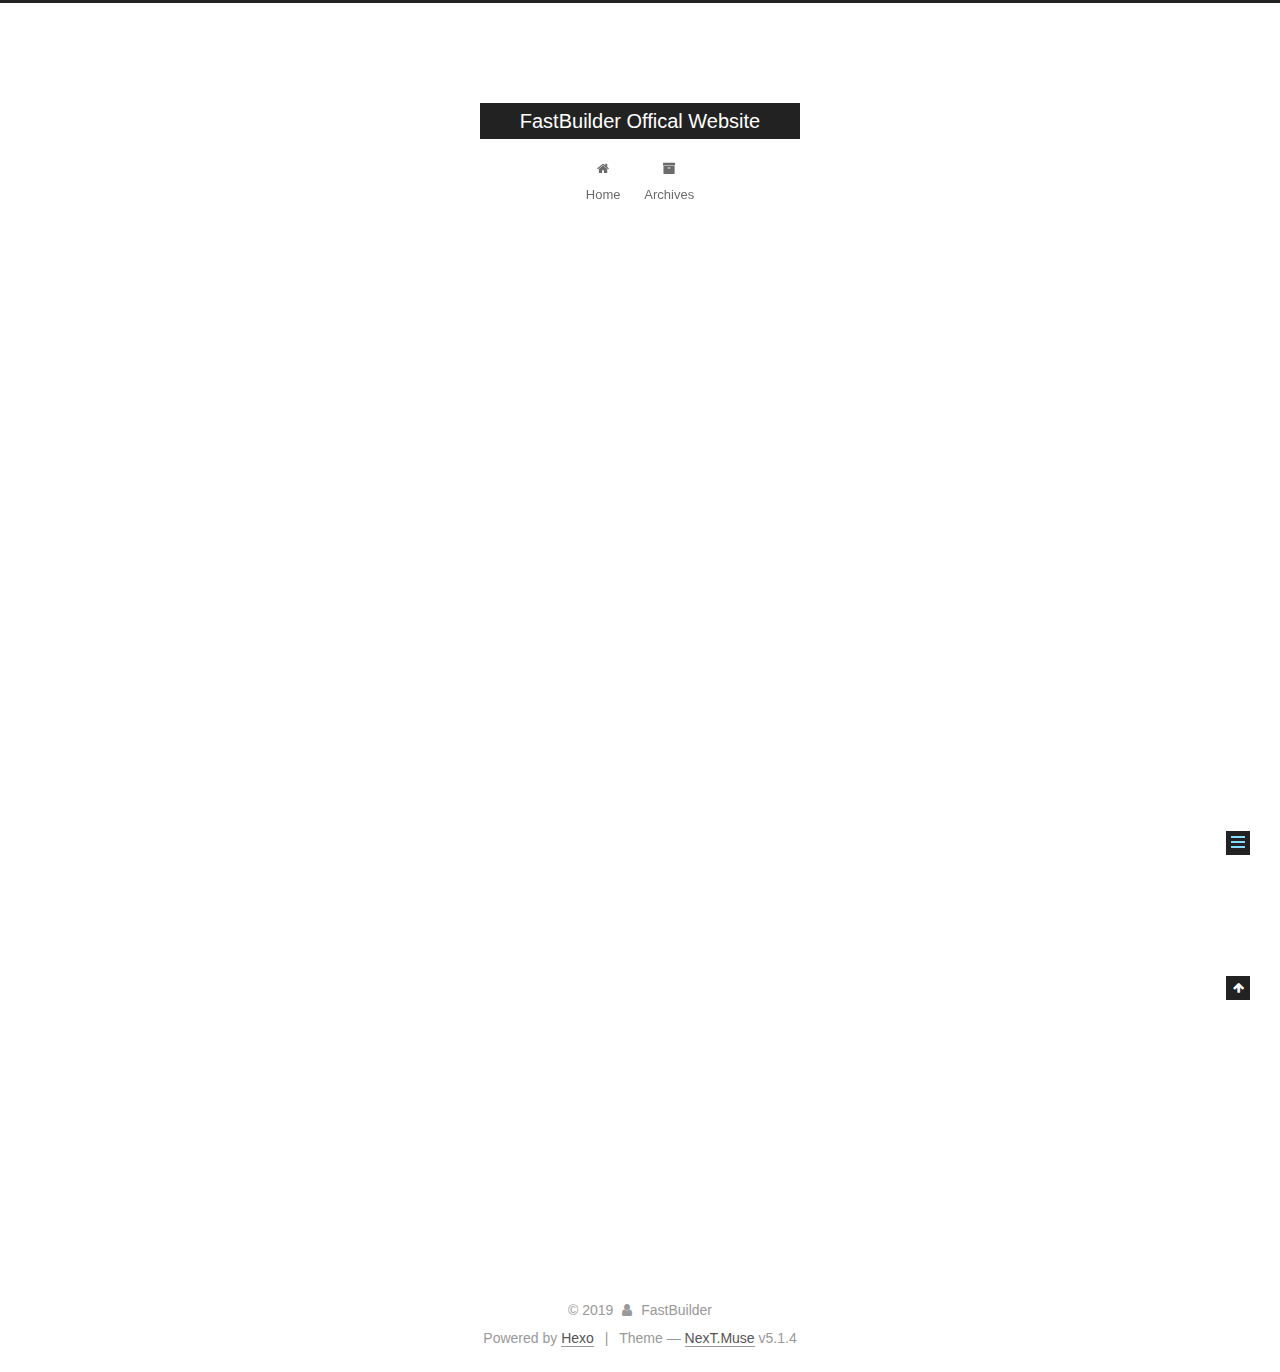
<file: 2019/06/24/FastBuilder-Android-Editon-发布页面/index.html>
<!DOCTYPE html>



  


<html class="theme-next muse use-motion" lang="Chinese">
<head><meta name="generator" content="Hexo 3.9.0">
  <meta charset="UTF-8">
<meta http-equiv="X-UA-Compatible" content="IE=edge">
<meta name="viewport" content="width=device-width, initial-scale=1, maximum-scale=1">
<meta name="theme-color" content="#222">









<meta http-equiv="Cache-Control" content="no-transform">
<meta http-equiv="Cache-Control" content="no-siteapp">
















  
  
  <link href="/lib/fancybox/source/jquery.fancybox.css?v=2.1.5" rel="stylesheet" type="text/css">







<link href="/lib/font-awesome/css/font-awesome.min.css?v=4.6.2" rel="stylesheet" type="text/css">

<link href="/css/main.css?v=5.1.4" rel="stylesheet" type="text/css">


  <link rel="apple-touch-icon" sizes="180x180" href="/images/apple-touch-icon-next.png?v=5.1.4">


  <link rel="icon" type="image/png" sizes="32x32" href="/images/favicon-32x32-next.png?v=5.1.4">


  <link rel="icon" type="image/png" sizes="16x16" href="/images/favicon-16x16-next.png?v=5.1.4">


  <link rel="mask-icon" href="/images/logo.svg?v=5.1.4" color="#222">





  <meta name="keywords" content="Release,">










<meta name="description" content="FastBuilder Android version release page (English) 中文用户请 点此跳转 到中文部分.   Sorry, the Android version of FastBuilder is currently not available in English.   The latest version of the FastBuilder applicat">
<meta name="keywords" content="Release">
<meta property="og:type" content="article">
<meta property="og:title" content="FastBuilder Android Version 发布页 &#x2F; Release Page">
<meta property="og:url" content="http://fastbuilder.cn/2019/06/24/FastBuilder-Android-Editon-发布页面/index.html">
<meta property="og:site_name" content="FastBuilder Offical Website">
<meta property="og:description" content="FastBuilder Android version release page (English) 中文用户请 点此跳转 到中文部分.   Sorry, the Android version of FastBuilder is currently not available in English.   The latest version of the FastBuilder applicat">
<meta property="og:locale" content="Chinese">
<meta property="og:updated_time" content="2019-06-24T12:15:09.617Z">
<meta name="twitter:card" content="summary">
<meta name="twitter:title" content="FastBuilder Android Version 发布页 &#x2F; Release Page">
<meta name="twitter:description" content="FastBuilder Android version release page (English) 中文用户请 点此跳转 到中文部分.   Sorry, the Android version of FastBuilder is currently not available in English.   The latest version of the FastBuilder applicat">



<script type="text/javascript" id="hexo.configurations">
  var NexT = window.NexT || {};
  var CONFIG = {
    root: '/',
    scheme: 'Muse',
    version: '5.1.4',
    sidebar: {"position":"left","display":"post","offset":12,"b2t":false,"scrollpercent":false,"onmobile":false},
    fancybox: true,
    tabs: true,
    motion: {"enable":true,"async":false,"transition":{"post_block":"fadeIn","post_header":"slideDownIn","post_body":"slideDownIn","coll_header":"slideLeftIn","sidebar":"slideUpIn"}},
    duoshuo: {
      userId: '0',
      author: 'Author'
    },
    algolia: {
      applicationID: '',
      apiKey: '',
      indexName: '',
      hits: {"per_page":10},
      labels: {"input_placeholder":"Search for Posts","hits_empty":"We didn't find any results for the search: ${query}","hits_stats":"${hits} results found in ${time} ms"}
    }
  };
</script>



  <link rel="canonical" href="http://fastbuilder.cn/2019/06/24/FastBuilder-Android-Editon-发布页面/">





  <title>FastBuilder Android Version 发布页 / Release Page | FastBuilder Offical Website</title>
  








</head>

<body itemscope itemtype="http://schema.org/WebPage" lang="Chinese">

  
  
    
  

  <div class="container sidebar-position-left page-post-detail">
    <div class="headband"></div>

    <header id="header" class="header" itemscope itemtype="http://schema.org/WPHeader">
      <div class="header-inner"><div class="site-brand-wrapper">
  <div class="site-meta ">
    

    <div class="custom-logo-site-title">
      <a href="/" class="brand" rel="start">
        <span class="logo-line-before"><i></i></span>
        <span class="site-title">FastBuilder Offical Website</span>
        <span class="logo-line-after"><i></i></span>
      </a>
    </div>
      
        <p class="site-subtitle"></p>
      
  </div>

  <div class="site-nav-toggle">
    <button>
      <span class="btn-bar"></span>
      <span class="btn-bar"></span>
      <span class="btn-bar"></span>
    </button>
  </div>
</div>

<nav class="site-nav">
  

  
    <ul id="menu" class="menu">
      
        
        <li class="menu-item menu-item-home">
          <a href="/" rel="section">
            
              <i class="menu-item-icon fa fa-fw fa-home"></i> <br>
            
            Home
          </a>
        </li>
      
        
        <li class="menu-item menu-item-archives">
          <a href="/archives/" rel="section">
            
              <i class="menu-item-icon fa fa-fw fa-archive"></i> <br>
            
            Archives
          </a>
        </li>
      

      
    </ul>
  

  
</nav>



 </div>
    </header>

    <main id="main" class="main">
      <div class="main-inner">
        <div class="content-wrap">
          <div id="content" class="content">
            

  <div id="posts" class="posts-expand">
    

  

  
  
  

  <article class="post post-type-normal" itemscope itemtype="http://schema.org/Article">
  
  
  
  <div class="post-block">
    <link itemprop="mainEntityOfPage" href="http://fastbuilder.cn/2019/06/24/FastBuilder-Android-Editon-发布页面/">

    <span hidden itemprop="author" itemscope itemtype="http://schema.org/Person">
      <meta itemprop="name" content="FastBuilder">
      <meta itemprop="description" content>
      <meta itemprop="image" content="/images/avatar.gif">
    </span>

    <span hidden itemprop="publisher" itemscope itemtype="http://schema.org/Organization">
      <meta itemprop="name" content="FastBuilder Offical Website">
    </span>

    
      <header class="post-header">

        
        
          <h1 class="post-title" itemprop="name headline">FastBuilder Android Version 发布页 / Release Page</h1>
        

        <div class="post-meta">
          <span class="post-time">
            
              <span class="post-meta-item-icon">
                <i class="fa fa-calendar-o"></i>
              </span>
              
                <span class="post-meta-item-text">Posted on</span>
              
              <time title="Post created" itemprop="dateCreated datePublished" datetime="2019-06-24T19:39:20+08:00">
                2019-06-24
              </time>
            

            

            
          </span>

          

          
            
          

          
          

          

          

          

        </div>
      </header>
    

    
    
    
    <div class="post-body" itemprop="articleBody">

      
      

      
        <h2 id="FastBuilder-Android-version-release-page-English"><a href="#FastBuilder-Android-version-release-page-English" class="headerlink" title="FastBuilder Android version release page (English)"></a>FastBuilder Android version release page (English)</h2><blockquote>
<p>中文用户请 <a href="#FastBuilder-Android-版本发布页">点此跳转</a> 到中文部分.</p>
</blockquote>
<blockquote>
<p>Sorry, the Android version of FastBuilder is currently not available in English. </p>
</blockquote>
<p>The latest version of the FastBuilder application: v1.1.5 Alpha. </p>
<p>BuShe NodeJS runtime environment For FastBuilder (BuShe NodeJS RE For FastBuilder) Latest version: v1.0.1 (Core: Free). </p>
<p>Currently FastBuilder Android version is using the free version of the FastBuilder development team, the professional version will be added in the next version, the specific time is determined by @CAIMEO update professional version. </p>
<hr>
<h2 id="FastBuilder-Android-版本发布页-中文-Chinese"><a href="#FastBuilder-Android-版本发布页-中文-Chinese" class="headerlink" title="FastBuilder Android 版本发布页 (中文 / Chinese)"></a>FastBuilder Android 版本发布页 (中文 / Chinese)</h2><p>目前最新的 FastBuilder Android 版本为：v1.1.5 Alpha。 </p>
<p>目前最新的 BuShe NodeJS runtime environment For FastBuilder (BuShe NodeJS For FastBuilder) 版本为：v1.0.1 （内置 FastBuilder 版本：Free / 免费版本）。 </p>
<p>目前 FastBuilder Android 版本使用的是 FastBuilder Free (免费) 版本，而并非 Pro (专业版) 版本，我们会在下个版本添加 FastBuilder Pro 版本在 RE 当中，具体发行时间视 @CAIMEO 更新 FastBuilder Pro 的时间而定。</p>

      
    </div>
    
    
    

    

    

    

    <footer class="post-footer">
      
        <div class="post-tags">
          
            <a href="/tags/Release/" rel="tag"># Release</a>
          
        </div>
      

      
      
      

      

      
      
    </footer>
  </div>
  
  
  
  </article>



    <div class="post-spread">
      
    </div>
  </div>


          </div>
          


          

  



        </div>
        
          
  
  <div class="sidebar-toggle">
    <div class="sidebar-toggle-line-wrap">
      <span class="sidebar-toggle-line sidebar-toggle-line-first"></span>
      <span class="sidebar-toggle-line sidebar-toggle-line-middle"></span>
      <span class="sidebar-toggle-line sidebar-toggle-line-last"></span>
    </div>
  </div>

  <aside id="sidebar" class="sidebar">
    
    <div class="sidebar-inner">

      

      
        <ul class="sidebar-nav motion-element">
          <li class="sidebar-nav-toc sidebar-nav-active" data-target="post-toc-wrap">
            Table of Contents
          </li>
          <li class="sidebar-nav-overview" data-target="site-overview-wrap">
            Overview
          </li>
        </ul>
      

      <section class="site-overview-wrap sidebar-panel">
        <div class="site-overview">
          <div class="site-author motion-element" itemprop="author" itemscope itemtype="http://schema.org/Person">
            
              <p class="site-author-name" itemprop="name">FastBuilder</p>
              <p class="site-description motion-element" itemprop="description"></p>
          </div>

          <nav class="site-state motion-element">

            
              <div class="site-state-item site-state-posts">
              
                <a href="/archives/">
              
                  <span class="site-state-item-count">1</span>
                  <span class="site-state-item-name">posts</span>
                </a>
              </div>
            

            

            
              
              
              <div class="site-state-item site-state-tags">
                
                  <span class="site-state-item-count">1</span>
                  <span class="site-state-item-name">tags</span>
                
              </div>
            

          </nav>

          

          

          
          

          
          

          

        </div>
      </section>

      
      <!--noindex-->
        <section class="post-toc-wrap motion-element sidebar-panel sidebar-panel-active">
          <div class="post-toc">

            
              
            

            
              <div class="post-toc-content"><ol class="nav"><li class="nav-item nav-level-2"><a class="nav-link" href="#FastBuilder-Android-version-release-page-English"><span class="nav-number">1.</span> <span class="nav-text">FastBuilder Android version release page (English)</span></a></li><li class="nav-item nav-level-2"><a class="nav-link" href="#FastBuilder-Android-版本发布页-中文-Chinese"><span class="nav-number">2.</span> <span class="nav-text">FastBuilder Android 版本发布页 (中文 / Chinese)</span></a></li></ol></div>
            

          </div>
        </section>
      <!--/noindex-->
      

      

    </div>
  </aside>


        
      </div>
    </main>

    <footer id="footer" class="footer">
      <div class="footer-inner">
        <div class="copyright">&copy; <span itemprop="copyrightYear">2019</span>
  <span class="with-love">
    <i class="fa fa-user"></i>
  </span>
  <span class="author" itemprop="copyrightHolder">FastBuilder</span>

  
</div>


  <div class="powered-by">Powered by <a class="theme-link" target="_blank" href="https://hexo.io">Hexo</a></div>



  <span class="post-meta-divider">|</span>



  <div class="theme-info">Theme &mdash; <a class="theme-link" target="_blank" href="https://github.com/iissnan/hexo-theme-next">NexT.Muse</a> v5.1.4</div>




        







        
      </div>
    </footer>

    
      <div class="back-to-top">
        <i class="fa fa-arrow-up"></i>
        
      </div>
    

    

  </div>

  

<script type="text/javascript">
  if (Object.prototype.toString.call(window.Promise) !== '[object Function]') {
    window.Promise = null;
  }
</script>









  












  
  
    <script type="text/javascript" src="/lib/jquery/index.js?v=2.1.3"></script>
  

  
  
    <script type="text/javascript" src="/lib/fastclick/lib/fastclick.min.js?v=1.0.6"></script>
  

  
  
    <script type="text/javascript" src="/lib/jquery_lazyload/jquery.lazyload.js?v=1.9.7"></script>
  

  
  
    <script type="text/javascript" src="/lib/velocity/velocity.min.js?v=1.2.1"></script>
  

  
  
    <script type="text/javascript" src="/lib/velocity/velocity.ui.min.js?v=1.2.1"></script>
  

  
  
    <script type="text/javascript" src="/lib/fancybox/source/jquery.fancybox.pack.js?v=2.1.5"></script>
  


  


  <script type="text/javascript" src="/js/src/utils.js?v=5.1.4"></script>

  <script type="text/javascript" src="/js/src/motion.js?v=5.1.4"></script>



  
  

  
  <script type="text/javascript" src="/js/src/scrollspy.js?v=5.1.4"></script>
<script type="text/javascript" src="/js/src/post-details.js?v=5.1.4"></script>



  


  <script type="text/javascript" src="/js/src/bootstrap.js?v=5.1.4"></script>



  


  




	





  





  












  





  

  

  

  
  

  

  

  

</body>
</html>
</file>
<file: css/main.css>
/* normalize.css v3.0.2 | MIT License | git.io/normalize */
html {
  font-family: sans-serif; /* 1 */
  -ms-text-size-adjust: 100%; /* 2 */
  -webkit-text-size-adjust: 100%; /* 2 */
}
body {
  margin: 0;
}
article,
aside,
details,
figcaption,
figure,
footer,
header,
hgroup,
main,
menu,
nav,
section,
summary {
  display: block;
}
audio,
canvas,
progress,
video {
  display: inline-block; /* 1 */
  vertical-align: baseline; /* 2 */
}
audio:not([controls]) {
  display: none;
  height: 0;
}
[hidden],
template {
  display: none;
}
a {
  background-color: transparent;
}
a:active,
a:hover {
  outline: 0;
}
abbr[title] {
  border-bottom: 1px dotted;
}
b,
strong {
  font-weight: bold;
}
dfn {
  font-style: italic;
}
h1 {
  font-size: 2em;
  margin: 0.67em 0;
}
mark {
  background: #ff0;
  color: #000;
}
small {
  font-size: 80%;
}
sub,
sup {
  font-size: 75%;
  line-height: 0;
  position: relative;
  vertical-align: baseline;
}
sup {
  top: -0.5em;
}
sub {
  bottom: -0.25em;
}
img {
  border: 0;
}
svg:not(:root) {
  overflow: hidden;
}
figure {
  margin: 1em 40px;
}
hr {
  -moz-box-sizing: content-box;
  box-sizing: content-box;
  height: 0;
}
pre {
  overflow: auto;
}
code,
kbd,
pre,
samp {
  font-family: monospace, monospace;
  font-size: 1em;
}
button,
input,
optgroup,
select,
textarea {
  color: inherit; /* 1 */
  font: inherit; /* 2 */
  margin: 0; /* 3 */
}
button {
  overflow: visible;
}
button,
select {
  text-transform: none;
}
button,
html input[type="button"],
input[type="reset"],
input[type="submit"] {
  -webkit-appearance: button; /* 2 */
  cursor: pointer; /* 3 */
}
button[disabled],
html input[disabled] {
  cursor: default;
}
button::-moz-focus-inner,
input::-moz-focus-inner {
  border: 0;
  padding: 0;
}
input {
  line-height: normal;
}
input[type="checkbox"],
input[type="radio"] {
  box-sizing: border-box; /* 1 */
  padding: 0; /* 2 */
}
input[type="number"]::-webkit-inner-spin-button,
input[type="number"]::-webkit-outer-spin-button {
  height: auto;
}
input[type="search"] {
  -webkit-appearance: textfield; /* 1 */
  -moz-box-sizing: content-box;
  -webkit-box-sizing: content-box; /* 2 */
  box-sizing: content-box;
}
input[type="search"]::-webkit-search-cancel-button,
input[type="search"]::-webkit-search-decoration {
  -webkit-appearance: none;
}
fieldset {
  border: 1px solid #c0c0c0;
  margin: 0 2px;
  padding: 0.35em 0.625em 0.75em;
}
legend {
  border: 0; /* 1 */
  padding: 0; /* 2 */
}
textarea {
  overflow: auto;
}
optgroup {
  font-weight: bold;
}
table {
  border-collapse: collapse;
  border-spacing: 0;
}
td,
th {
  padding: 0;
}
::selection {
  background: #262a30;
  color: #fff;
}
body {
  position: relative;
  font-family: 'Lato', "PingFang SC", "Microsoft YaHei", sans-serif;
  font-size: 14px;
  line-height: 2;
  color: #555;
  background: #fff;
}
@media (max-width: 767px) {
  body {
    padding-right: 0 !important;
  }
}
@media (min-width: 768px) and (max-width: 991px) {
  body {
    padding-right: 0 !important;
  }
}
@media (min-width: 1600px) {
  body {
    font-size: 16px;
  }
}
h1,
h2,
h3,
h4,
h5,
h6 {
  margin: 0;
  padding: 0;
  font-weight: bold;
  line-height: 1.5;
  font-family: 'Lato', "PingFang SC", "Microsoft YaHei", sans-serif;
}
h2,
h3,
h4,
h5,
h6 {
  margin: 20px 0 15px;
}
h1 {
  font-size: 22px;
}
@media (max-width: 767px) {
  h1 {
    font-size: 18px;
  }
}
h2 {
  font-size: 20px;
}
@media (max-width: 767px) {
  h2 {
    font-size: 16px;
  }
}
h3 {
  font-size: 18px;
}
@media (max-width: 767px) {
  h3 {
    font-size: 14px;
  }
}
h4 {
  font-size: 16px;
}
@media (max-width: 767px) {
  h4 {
    font-size: 12px;
  }
}
h5 {
  font-size: 14px;
}
@media (max-width: 767px) {
  h5 {
    font-size: 10px;
  }
}
h6 {
  font-size: 12px;
}
@media (max-width: 767px) {
  h6 {
    font-size: 8px;
  }
}
p {
  margin: 0 0 20px 0;
}
a {
  color: #555;
  text-decoration: none;
  outline: none;
  border-bottom: 1px solid #999;
  word-wrap: break-word;
}
a:hover {
  color: #222;
  border-bottom-color: #222;
}
blockquote {
  margin: 0;
  padding: 0;
}
img {
  display: block;
  margin: auto;
  max-width: 100%;
  height: auto;
}
hr {
  margin: 40px 0;
  height: 3px;
  border: none;
  background-color: #ddd;
  background-image: repeating-linear-gradient(-45deg, #fff, #fff 4px, transparent 4px, transparent 8px);
}
blockquote {
  padding: 0 15px;
  color: #666;
  border-left: 4px solid #ddd;
}
blockquote cite::before {
  content: "-";
  padding: 0 5px;
}
dt {
  font-weight: 700;
}
dd {
  margin: 0;
  padding: 0;
}
kbd {
  border: 1px solid #ccc;
  border-radius: 0.2em;
  box-shadow: 0.1em 0.1em 0.2em rgba(0,0,0,0.1);
  background-color: #f9f9f9;
  font-family: inherit;
  background-image: -webkit-linear-gradient(top, #eee, #fff, #eee);
  padding: 0.1em 0.3em;
  white-space: nowrap;
}
.text-left {
  text-align: left;
}
.text-center {
  text-align: center;
}
.text-right {
  text-align: right;
}
.text-justify {
  text-align: justify;
}
.text-nowrap {
  white-space: nowrap;
}
.text-lowercase {
  text-transform: lowercase;
}
.text-uppercase {
  text-transform: uppercase;
}
.text-capitalize {
  text-transform: capitalize;
}
.center-block {
  display: block;
  margin-left: auto;
  margin-right: auto;
}
.clearfix:before,
.clearfix:after {
  content: " ";
  display: table;
}
.clearfix:after {
  clear: both;
}
.pullquote {
  width: 45%;
}
.pullquote.left {
  float: left;
  margin-left: 5px;
  margin-right: 10px;
}
.pullquote.right {
  float: right;
  margin-left: 10px;
  margin-right: 5px;
}
.affix.affix.affix {
  position: fixed;
}
.translation {
  margin-top: -20px;
  font-size: 14px;
  color: #999;
}
.scrollbar-measure {
  width: 100px;
  height: 100px;
  overflow: scroll;
  position: absolute;
  top: -9999px;
}
.use-motion .motion-element {
  opacity: 0;
}
table {
  margin: 20px 0;
  width: 100%;
  border-collapse: collapse;
  border-spacing: 0;
  border: 1px solid #ddd;
  font-size: 14px;
  table-layout: fixed;
  word-wrap: break-all;
}
table>tbody>tr:nth-of-type(odd) {
  background-color: #f9f9f9;
}
table>tbody>tr:hover {
  background-color: #f5f5f5;
}
caption,
th,
td {
  padding: 8px;
  text-align: left;
  vertical-align: middle;
  font-weight: normal;
}
th,
td {
  border-bottom: 3px solid #ddd;
  border-right: 1px solid #eee;
}
th {
  padding-bottom: 10px;
  font-weight: 700;
}
td {
  border-bottom-width: 1px;
}
html,
body {
  height: 100%;
}
.container {
  position: relative;
  min-height: 100%;
}
.header-inner {
  margin: 0 auto;
  padding: 100px 0 70px;
  width: 700px;
}
@media (min-width: 1600px) {
  .container .header-inner {
    width: 900px;
  }
}
.main {
  padding-bottom: 150px;
}
.main-inner {
  margin: 0 auto;
  width: 700px;
}
@media (min-width: 1600px) {
  .container .main-inner {
    width: 900px;
  }
}
.footer {
  position: absolute;
  left: 0;
  bottom: 0;
  width: 100%;
  min-height: 50px;
}
.footer-inner {
  box-sizing: border-box;
  margin: 20px auto;
  width: 700px;
}
@media (min-width: 1600px) {
  .container .footer-inner {
    width: 900px;
  }
}
pre,
.highlight {
  overflow: auto;
  margin: 20px 0;
  padding: 0;
  font-size: 13px;
  color: #4d4d4c;
  background: #f7f7f7;
  line-height: 1.6;
}
pre,
code {
  font-family: consolas, Menlo, "PingFang SC", "Microsoft YaHei", monospace;
}
code {
  padding: 2px 4px;
  word-wrap: break-word;
  color: #555;
  background: #eee;
  border-radius: 3px;
  font-size: 13px;
}
pre {
  padding: 10px;
}
pre code {
  padding: 0;
  color: #4d4d4c;
  background: none;
  text-shadow: none;
}
.highlight {
  border-radius: 1px;
}
.highlight pre {
  border: none;
  margin: 0;
  padding: 10px 0;
}
.highlight table {
  margin: 0;
  width: auto;
  border: none;
}
.highlight td {
  border: none;
  padding: 0;
}
.highlight figcaption {
  font-size: 1em;
  color: #4d4d4c;
  line-height: 1em;
  margin-bottom: 1em;
}
.highlight figcaption:before,
.highlight figcaption:after {
  content: " ";
  display: table;
}
.highlight figcaption:after {
  clear: both;
}
.highlight figcaption a {
  float: right;
  color: #4d4d4c;
}
.highlight figcaption a:hover {
  border-bottom-color: #4d4d4c;
}
.highlight .gutter pre {
  padding-left: 10px;
  padding-right: 10px;
  color: #869194;
  text-align: right;
  background-color: #eff2f3;
}
.highlight .code pre {
  width: 100%;
  padding-left: 10px;
  padding-right: 10px;
  background-color: #f7f7f7;
}
.highlight .line {
  height: 20px;
}
.gutter {
  -webkit-user-select: none;
  -moz-user-select: none;
  -ms-user-select: none;
  user-select: none;
}
.gist table {
  width: auto;
}
.gist table td {
  border: none;
}
pre .deletion {
  background: #fdd;
}
pre .addition {
  background: #dfd;
}
pre .meta {
  color: #8959a8;
}
pre .comment {
  color: #8e908c;
}
pre .variable,
pre .attribute,
pre .tag,
pre .regexp,
pre .ruby .constant,
pre .xml .tag .title,
pre .xml .pi,
pre .xml .doctype,
pre .html .doctype,
pre .css .id,
pre .css .class,
pre .css .pseudo {
  color: #c82829;
}
pre .number,
pre .preprocessor,
pre .built_in,
pre .literal,
pre .params,
pre .constant,
pre .command {
  color: #f5871f;
}
pre .ruby .class .title,
pre .css .rules .attribute,
pre .string,
pre .value,
pre .inheritance,
pre .header,
pre .ruby .symbol,
pre .xml .cdata,
pre .special,
pre .number,
pre .formula {
  color: #718c00;
}
pre .title,
pre .css .hexcolor {
  color: #3e999f;
}
pre .function,
pre .python .decorator,
pre .python .title,
pre .ruby .function .title,
pre .ruby .title .keyword,
pre .perl .sub,
pre .javascript .title,
pre .coffeescript .title {
  color: #4271ae;
}
pre .keyword,
pre .javascript .function {
  color: #8959a8;
}
.full-image.full-image.full-image.full-image {
  border: none;
  max-width: 100%;
  width: auto;
  margin: 20px auto 25px;
}
@media (min-width: 992px) {
  .full-image.full-image.full-image.full-image {
    max-width: none;
    width: 110%;
    margin: 25px -5%;
  }
}
.blockquote-center,
.page-home .post-type-quote blockquote,
.page-post-detail .post-type-quote blockquote {
  position: relative;
  margin: 40px 0;
  padding: 0;
  border-left: none;
  text-align: center;
}
.blockquote-center::before,
.page-home .post-type-quote blockquote::before,
.page-post-detail .post-type-quote blockquote::before,
.blockquote-center::after,
.page-home .post-type-quote blockquote::after,
.page-post-detail .post-type-quote blockquote::after {
  position: absolute;
  content: ' ';
  display: block;
  width: 100%;
  height: 24px;
  opacity: 0.2;
  background-repeat: no-repeat;
  background-position: 0 -6px;
  background-size: 22px 22px;
}
.blockquote-center::before,
.page-home .post-type-quote blockquote::before,
.page-post-detail .post-type-quote blockquote::before {
  top: -20px;
  background-image: url("../images/quote-l.svg");
  border-top: 1px solid #ccc;
}
.blockquote-center::after,
.page-home .post-type-quote blockquote::after,
.page-post-detail .post-type-quote blockquote::after {
  bottom: -20px;
  background-image: url("../images/quote-r.svg");
  border-bottom: 1px solid #ccc;
  background-position: 100% 8px;
}
.blockquote-center p,
.page-home .post-type-quote blockquote p,
.page-post-detail .post-type-quote blockquote p,
.blockquote-center div,
.page-home .post-type-quote blockquote div,
.page-post-detail .post-type-quote blockquote div {
  text-align: center;
}
.post .post-body .group-picture img {
  box-sizing: border-box;
  padding: 0 3px;
  border: none;
}
.post .group-picture-row {
  overflow: hidden;
  margin-top: 6px;
}
.post .group-picture-row:first-child {
  margin-top: 0;
}
.post .group-picture-column {
  float: left;
}
.page-post-detail .post-body .group-picture-column {
  float: none;
  margin-top: 10px;
  width: auto !important;
}
.page-post-detail .post-body .group-picture-column img {
  margin: 0 auto;
}
.page-archive .group-picture-container {
  overflow: hidden;
}
.page-archive .group-picture-row {
  float: left;
}
.page-archive .group-picture-row:first-child {
  margin-top: 6px;
}
.page-archive .group-picture-column {
  max-width: 150px;
  max-height: 150px;
}
.post-body .note {
  position: relative;
  padding: 15px;
  margin-bottom: 20px;
  border: 1px solid #eee;
  border-left-width: 5px;
  border-radius: 3px;
}
.post-body .note h2,
.post-body .note h3,
.post-body .note h4,
.post-body .note h5,
.post-body .note h6 {
  margin-top: 0;
  margin-bottom: 0;
  border-bottom: initial;
  padding-top: 0 !important;
}
.post-body .note p:first-child,
.post-body .note ul:first-child,
.post-body .note ol:first-child,
.post-body .note table:first-child,
.post-body .note pre:first-child,
.post-body .note blockquote:first-child {
  margin-top: 0;
}
.post-body .note p:last-child,
.post-body .note ul:last-child,
.post-body .note ol:last-child,
.post-body .note table:last-child,
.post-body .note pre:last-child,
.post-body .note blockquote:last-child {
  margin-bottom: 0;
}
.post-body .note.default {
  border-left-color: #777;
}
.post-body .note.default h2,
.post-body .note.default h3,
.post-body .note.default h4,
.post-body .note.default h5,
.post-body .note.default h6 {
  color: #777;
}
.post-body .note.primary {
  border-left-color: #6f42c1;
}
.post-body .note.primary h2,
.post-body .note.primary h3,
.post-body .note.primary h4,
.post-body .note.primary h5,
.post-body .note.primary h6 {
  color: #6f42c1;
}
.post-body .note.info {
  border-left-color: #428bca;
}
.post-body .note.info h2,
.post-body .note.info h3,
.post-body .note.info h4,
.post-body .note.info h5,
.post-body .note.info h6 {
  color: #428bca;
}
.post-body .note.success {
  border-left-color: #5cb85c;
}
.post-body .note.success h2,
.post-body .note.success h3,
.post-body .note.success h4,
.post-body .note.success h5,
.post-body .note.success h6 {
  color: #5cb85c;
}
.post-body .note.warning {
  border-left-color: #f0ad4e;
}
.post-body .note.warning h2,
.post-body .note.warning h3,
.post-body .note.warning h4,
.post-body .note.warning h5,
.post-body .note.warning h6 {
  color: #f0ad4e;
}
.post-body .note.danger {
  border-left-color: #d9534f;
}
.post-body .note.danger h2,
.post-body .note.danger h3,
.post-body .note.danger h4,
.post-body .note.danger h5,
.post-body .note.danger h6 {
  color: #d9534f;
}
.post-body .label {
  display: inline;
  padding: 0 2px;
  white-space: nowrap;
}
.post-body .label.default {
  background-color: #f0f0f0;
}
.post-body .label.primary {
  background-color: #efe6f7;
}
.post-body .label.info {
  background-color: #e5f2f8;
}
.post-body .label.success {
  background-color: #e7f4e9;
}
.post-body .label.warning {
  background-color: #fcf6e1;
}
.post-body .label.danger {
  background-color: #fae8eb;
}
.post-body .tabs {
  position: relative;
  display: block;
  margin-bottom: 20px;
  padding-top: 10px;
}
.post-body .tabs ul.nav-tabs {
  margin: 0;
  padding: 0;
  display: flex;
  margin-bottom: -1px;
}
@media (max-width: 413px) {
  .post-body .tabs ul.nav-tabs {
    display: block;
    margin-bottom: 5px;
  }
}
.post-body .tabs ul.nav-tabs li.tab {
  list-style-type: none !important;
  margin: 0 0.25em 0 0;
  border-top: 3px solid transparent;
  border-left: 1px solid transparent;
  border-right: 1px solid transparent;
}
@media (max-width: 413px) {
  .post-body .tabs ul.nav-tabs li.tab {
    margin: initial;
    border-top: 1px solid transparent;
    border-left: 3px solid transparent;
    border-right: 1px solid transparent;
    border-bottom: 1px solid transparent;
  }
}
.post-body .tabs ul.nav-tabs li.tab a {
  outline: 0;
  border-bottom: initial;
  display: block;
  line-height: 1.8em;
  padding: 0.25em 0.75em;
  transition-duration: 0.2s;
  transition-timing-function: ease-out;
  transition-delay: 0s;
}
.post-body .tabs ul.nav-tabs li.tab a i {
  width: 1.285714285714286em;
}
.post-body .tabs ul.nav-tabs li.tab.active {
  border-top: 3px solid #fc6423;
  border-left: 1px solid #ddd;
  border-right: 1px solid #ddd;
  background-color: #fff;
}
@media (max-width: 413px) {
  .post-body .tabs ul.nav-tabs li.tab.active {
    border-top: 1px solid #ddd;
    border-left: 3px solid #fc6423;
    border-right: 1px solid #ddd;
    border-bottom: 1px solid #ddd;
  }
}
.post-body .tabs ul.nav-tabs li.tab.active a {
  cursor: default;
  color: #555;
}
.post-body .tabs .tab-content {
  background-color: #fff;
}
.post-body .tabs .tab-content .tab-pane {
  border: 1px solid #ddd;
  padding: 20px 20px 0 20px;
}
.post-body .tabs .tab-content .tab-pane:not(.active) {
  display: none !important;
}
.post-body .tabs .tab-content .tab-pane.active {
  display: block !important;
}
.btn {
  display: inline-block;
  padding: 0 20px;
  font-size: 14px;
  color: #fff;
  background: #222;
  border: 2px solid #222;
  text-decoration: none;
  border-radius: 0;
  transition-property: background-color;
  transition-duration: 0.2s;
  transition-timing-function: ease-in-out;
  transition-delay: 0s;
  line-height: 2;
}
.btn:hover {
  border-color: #222;
  color: #222;
  background: #fff;
}
.btn +.btn {
  margin: 0 0 8px 8px;
}
.btn .fa-fw {
  width: 1.285714285714286em;
  text-align: left;
}
.btn-bar {
  display: block;
  width: 22px;
  height: 2px;
  background: #555;
  border-radius: 1px;
}
.btn-bar+.btn-bar {
  margin-top: 4px;
}
.pagination {
  margin: 120px 0 40px;
  text-align: center;
  border-top: 1px solid #eee;
}
.page-number-basic,
.pagination .prev,
.pagination .next,
.pagination .page-number,
.pagination .space {
  display: inline-block;
  position: relative;
  top: -1px;
  margin: 0 10px;
  padding: 0 11px;
}
@media (max-width: 767px) {
  .page-number-basic,
  .pagination .prev,
  .pagination .next,
  .pagination .page-number,
  .pagination .space {
    margin: 0 5px;
  }
}
.pagination .prev,
.pagination .next,
.pagination .page-number {
  border-bottom: 0;
  border-top: 1px solid #eee;
  transition-property: border-color;
  transition-duration: 0.2s;
  transition-timing-function: ease-in-out;
  transition-delay: 0s;
}
.pagination .prev:hover,
.pagination .next:hover,
.pagination .page-number:hover {
  border-top-color: #222;
}
.pagination .space {
  padding: 0;
  margin: 0;
}
.pagination .prev {
  margin-left: 0;
}
.pagination .next {
  margin-right: 0;
}
.pagination .page-number.current {
  color: #fff;
  background: #ccc;
  border-top-color: #ccc;
}
@media (max-width: 767px) {
  .pagination {
    border-top: none;
  }
  .pagination .prev,
  .pagination .next,
  .pagination .page-number {
    margin-bottom: 10px;
    border-top: 0;
    border-bottom: 1px solid #eee;
    padding: 0 10px;
  }
  .pagination .prev:hover,
  .pagination .next:hover,
  .pagination .page-number:hover {
    border-bottom-color: #222;
  }
}
.comments {
  margin: 60px 20px 0;
}
.tag-cloud {
  text-align: center;
}
.tag-cloud a {
  display: inline-block;
  margin: 10px;
}
.back-to-top {
  box-sizing: border-box;
  position: fixed;
  bottom: -100px;
  right: 30px;
  z-index: 1050;
  padding: 0 6px;
  width: 24px;
  background: #222;
  font-size: 12px;
  opacity: 1;
  color: #fff;
  cursor: pointer;
  text-align: center;
  -webkit-transform: translateZ(0);
  transition-property: bottom;
  transition-duration: 0.2s;
  transition-timing-function: ease-in-out;
  transition-delay: 0s;
}
@media (min-width: 768px) and (max-width: 991px) {
  .back-to-top {
    display: none !important;
  }
}
@media (max-width: 767px) {
  .back-to-top {
    display: none !important;
  }
}
.back-to-top.back-to-top-on {
  bottom: 19px;
}
.header {
  background: transparent;
}
.header-inner {
  position: relative;
}
.headband {
  height: 3px;
  background: #222;
}
.site-meta {
  margin: 0;
  text-align: center;
}
@media (max-width: 767px) {
  .site-meta {
    text-align: center;
  }
}
.brand {
  position: relative;
  display: inline-block;
  padding: 0 40px;
  color: #fff;
  background: #222;
  border-bottom: none;
}
.brand:hover {
  color: #fff;
}
.logo {
  display: inline-block;
  margin-right: 5px;
  line-height: 36px;
  vertical-align: top;
}
.site-title {
  display: inline-block;
  vertical-align: top;
  line-height: 36px;
  font-size: 20px;
  font-weight: normal;
  font-family: 'Lato', "PingFang SC", "Microsoft YaHei", sans-serif;
}
.site-subtitle {
  margin-top: 10px;
  font-size: 13px;
  color: #999;
}
.use-motion .brand {
  opacity: 0;
}
.use-motion .logo,
.use-motion .site-title,
.use-motion .site-subtitle {
  opacity: 0;
  position: relative;
  top: -10px;
}
.site-nav-toggle {
  display: none;
  position: absolute;
  top: 10px;
  left: 10px;
}
@media (max-width: 767px) {
  .site-nav-toggle {
    display: block;
  }
}
.site-nav-toggle button {
  margin-top: 2px;
  padding: 9px 10px;
  background: transparent;
  border: none;
}
@media (max-width: 767px) {
  .site-nav {
    display: none;
    margin: 0 -10px;
    padding: 0 10px;
    clear: both;
    border-top: 1px solid #ddd;
  }
}
@media (min-width: 768px) and (max-width: 991px) {
  .site-nav {
    display: block !important;
  }
}
@media (min-width: 992px) {
  .site-nav {
    display: block !important;
  }
}
.menu {
  margin-top: 20px;
  padding-left: 0;
  text-align: center;
}
.menu .menu-item {
  display: inline-block;
  margin: 0 10px;
  list-style: none;
}
@media screen and (max-width: 767px) {
  .menu .menu-item {
    margin-top: 10px;
  }
}
.menu .menu-item a {
  display: block;
  font-size: 13px;
  line-height: inherit;
  border-bottom: 1px solid transparent;
  transition-property: border-color;
  transition-duration: 0.2s;
  transition-timing-function: ease-in-out;
  transition-delay: 0s;
}
.menu .menu-item a:hover {
  border-bottom-color: #222;
}
.menu .menu-item .fa {
  margin-right: 5px;
}
.use-motion .menu-item {
  opacity: 0;
}
.post-body {
  font-family: 'Lato', "PingFang SC", "Microsoft YaHei", sans-serif;
}
@media (max-width: 767px) {
  .post-body {
    word-break: break-word;
  }
}
.post-body .fancybox img {
  display: block !important;
  margin: 0 auto;
  cursor: pointer;
  cursor: zoom-in;
  cursor: -webkit-zoom-in;
}
.post-body .image-caption,
.post-body .figure .caption {
  margin: -20px auto 15px;
  text-align: center;
  font-size: 14px;
  color: #999;
  font-weight: bold;
  line-height: 1;
}
.post-sticky-flag {
  display: inline-block;
  font-size: 16px;
  -ms-transform: rotate(30deg);
  -webkit-transform: rotate(30deg);
  -moz-transform: rotate(30deg);
  -ms-transform: rotate(30deg);
  -o-transform: rotate(30deg);
  transform: rotate(30deg);
}
.use-motion .post-block,
.use-motion .pagination,
.use-motion .comments {
  opacity: 0;
}
.use-motion .post-header {
  opacity: 0;
}
.use-motion .post-body {
  opacity: 0;
}
.use-motion .collection-title {
  opacity: 0;
}
.posts-expand {
  padding-top: 40px;
}
@media (max-width: 767px) {
  .posts-expand {
    margin: 0 20px;
  }
  .post-body pre .gutter pre {
    padding-right: 10px;
  }
  .post-body .highlight {
    margin-left: 0px;
    margin-right: 0px;
    padding: 0;
  }
  .post-body .highlight .gutter pre {
    padding-right: 10px;
  }
}
@media (min-width: 992px) {
  .posts-expand .post-body {
    text-align: justify;
  }
}
.posts-expand .post-body h2,
.posts-expand .post-body h3,
.posts-expand .post-body h4,
.posts-expand .post-body h5,
.posts-expand .post-body h6 {
  padding-top: 10px;
}
.posts-expand .post-body h2 .header-anchor,
.posts-expand .post-body h3 .header-anchor,
.posts-expand .post-body h4 .header-anchor,
.posts-expand .post-body h5 .header-anchor,
.posts-expand .post-body h6 .header-anchor {
  float: right;
  margin-left: 10px;
  color: #ccc;
  border-bottom-style: none;
  visibility: hidden;
}
.posts-expand .post-body h2 .header-anchor:hover,
.posts-expand .post-body h3 .header-anchor:hover,
.posts-expand .post-body h4 .header-anchor:hover,
.posts-expand .post-body h5 .header-anchor:hover,
.posts-expand .post-body h6 .header-anchor:hover {
  color: inherit;
}
.posts-expand .post-body h2:hover .header-anchor,
.posts-expand .post-body h3:hover .header-anchor,
.posts-expand .post-body h4:hover .header-anchor,
.posts-expand .post-body h5:hover .header-anchor,
.posts-expand .post-body h6:hover .header-anchor {
  visibility: visible;
}
.posts-expand .post-body ul li {
  list-style: circle;
}
.posts-expand .post-body img {
  box-sizing: border-box;
  margin: auto;
  padding: 3px;
  border: 1px solid #ddd;
}
.posts-expand .post-body .fancybox img {
  margin: 0 auto 25px;
}
@media (max-width: 767px) {
  .posts-collapse {
    margin: 0 20px;
  }
  .posts-collapse .post-title,
  .posts-collapse .post-meta {
    display: block;
    width: auto;
    text-align: left;
  }
}
.posts-collapse {
  position: relative;
  z-index: 1010;
  margin-left: 55px;
}
.posts-collapse::after {
  content: " ";
  position: absolute;
  top: 20px;
  left: 0;
  margin-left: -2px;
  width: 4px;
  height: 100%;
  background: #f5f5f5;
  z-index: -1;
}
@media (max-width: 767px) {
  .posts-collapse {
    margin: 0 20px;
  }
}
.posts-collapse .collection-title {
  position: relative;
  margin: 60px 0;
}
.posts-collapse .collection-title h1,
.posts-collapse .collection-title h2 {
  margin-left: 20px;
}
.posts-collapse .collection-title small {
  color: #bbb;
  margin-left: 5px;
}
.posts-collapse .collection-title::before {
  content: " ";
  position: absolute;
  left: 0;
  top: 50%;
  margin-left: -4px;
  margin-top: -4px;
  width: 8px;
  height: 8px;
  background: #bbb;
  border-radius: 50%;
}
.posts-collapse .post {
  margin: 30px 0;
}
.posts-collapse .post-header {
  position: relative;
  transition-duration: 0.2s;
  transition-timing-function: ease-in-out;
  transition-delay: 0s;
  transition-property: border;
  border-bottom: 1px dashed #ccc;
}
.posts-collapse .post-header::before {
  content: " ";
  position: absolute;
  left: 0;
  top: 12px;
  width: 6px;
  height: 6px;
  margin-left: -4px;
  background: #bbb;
  border-radius: 50%;
  border: 1px solid #fff;
  transition-duration: 0.2s;
  transition-timing-function: ease-in-out;
  transition-delay: 0s;
  transition-property: background;
}
.posts-collapse .post-header:hover {
  border-bottom-color: #666;
}
.posts-collapse .post-header:hover::before {
  background: #222;
}
.posts-collapse .post-meta {
  position: absolute;
  font-size: 12px;
  left: 20px;
  top: 5px;
}
.posts-collapse .post-comments-count {
  display: none;
}
.posts-collapse .post-title {
  margin-left: 60px;
  font-size: 16px;
  font-weight: normal;
  line-height: inherit;
}
.posts-collapse .post-title::after {
  margin-left: 3px;
  opacity: 0.6;
}
.posts-collapse .post-title a {
  color: #666;
  border-bottom: none;
}
.page-home .post-type-quote .post-header,
.page-post-detail .post-type-quote .post-header,
.page-home .post-type-quote .post-tags,
.page-post-detail .post-type-quote .post-tags {
  display: none;
}
.posts-expand .post-title {
  text-align: center;
  word-break: break-word;
  font-weight: 400;
}
.posts-expand .post-title-link {
  display: inline-block;
  position: relative;
  color: #555;
  border-bottom: none;
  line-height: 1.2;
  vertical-align: top;
}
.posts-expand .post-title-link::before {
  content: "";
  position: absolute;
  width: 100%;
  height: 2px;
  bottom: 0;
  left: 0;
  background-color: #000;
  visibility: hidden;
  -webkit-transform: scaleX(0);
  -moz-transform: scaleX(0);
  -ms-transform: scaleX(0);
  -o-transform: scaleX(0);
  transform: scaleX(0);
  transition-duration: 0.2s;
  transition-timing-function: ease-in-out;
  transition-delay: 0s;
}
.posts-expand .post-title-link:hover::before {
  visibility: visible;
  -webkit-transform: scaleX(1);
  -moz-transform: scaleX(1);
  -ms-transform: scaleX(1);
  -o-transform: scaleX(1);
  transform: scaleX(1);
}
.posts-expand .post-title-link .fa {
  font-size: 16px;
}
.posts-expand .post-meta {
  margin: 3px 0 60px 0;
  color: #999;
  font-family: 'Lato', "PingFang SC", "Microsoft YaHei", sans-serif;
  font-size: 12px;
  text-align: center;
}
.posts-expand .post-meta .post-category-list {
  display: inline-block;
  margin: 0;
  padding: 3px;
}
.posts-expand .post-meta .post-category-list-link {
  color: #999;
}
.posts-expand .post-meta .post-description {
  font-size: 14px;
  margin-top: 2px;
}
.post-meta-divider {
  margin: 0 0.5em;
}
.post-meta-item-icon {
  margin-right: 3px;
}
@media (min-width: 768px) and (max-width: 991px) {
  .post-meta-item-icon {
    display: inline-block;
  }
}
@media (max-width: 767px) {
  .post-meta-item-icon {
    display: inline-block;
  }
}
@media (min-width: 768px) and (max-width: 991px) {
  .post-meta-item-text {
    display: none;
  }
}
@media (max-width: 767px) {
  .post-meta-item-text {
    display: none;
  }
}
@media (max-width: 767px) {
  .posts-expand .post-comments-count {
    display: none;
  }
}
.post-button {
  margin-top: 40px;
}
.posts-expand .post-tags {
  margin-top: 40px;
  text-align: center;
}
.posts-expand .post-tags a {
  display: inline-block;
  margin-right: 10px;
  font-size: 13px;
}
.post-nav {
  display: table;
  margin-top: 15px;
  width: 100%;
  border-top: 1px solid #eee;
}
.post-nav-divider {
  display: table-cell;
  width: 10%;
}
.post-nav-item {
  display: table-cell;
  padding: 10px 0 0 0;
  width: 45%;
  vertical-align: top;
}
.post-nav-item a {
  position: relative;
  display: block;
  line-height: 25px;
  font-size: 14px;
  color: #555;
  border-bottom: none;
}
.post-nav-item a:hover {
  color: #222;
  border-bottom: none;
}
.post-nav-item a:active {
  top: 2px;
}
.post-nav-item .fa {
  position: absolute;
  top: 8px;
  left: 0;
  font-size: 12px;
}
.post-nav-next a {
  padding-left: 15px;
}
.post-nav-prev {
  text-align: right;
}
.post-nav-prev a {
  padding-right: 15px;
}
.post-nav-prev .fa {
  right: 0;
  left: auto;
}
.posts-expand .post-eof {
  display: block;
  margin: 80px auto 60px;
  width: 8%;
  height: 1px;
  background: #ccc;
  text-align: center;
}
.post:last-child .post-eof.post-eof.post-eof {
  display: none;
}
.post-gallery {
  display: table;
  table-layout: fixed;
  width: 100%;
  border-collapse: separate;
}
.post-gallery-row {
  display: table-row;
}
.post-gallery .post-gallery-img {
  display: table-cell;
  text-align: center;
  vertical-align: middle;
  border: none;
}
.post-gallery .post-gallery-img img {
  max-width: 100%;
  max-height: 100%;
  border: none;
}
.fancybox-close,
.fancybox-close:hover {
  border: none;
}
.rtl.post-body p,
.rtl.post-body a,
.rtl.post-body h1,
.rtl.post-body h2,
.rtl.post-body h3,
.rtl.post-body h4,
.rtl.post-body h5,
.rtl.post-body h6,
.rtl.post-body li,
.rtl.post-body ul,
.rtl.post-body ol {
  direction: rtl;
  font-family: UKIJ Ekran;
}
.rtl.post-title {
  font-family: UKIJ Ekran;
}
.sidebar {
  position: fixed;
  right: 0;
  top: 0;
  bottom: 0;
  width: 0;
  z-index: 1040;
  box-shadow: inset 0 2px 6px #000;
  background: #222;
  -webkit-transform: translateZ(0);
}
.sidebar a {
  color: #999;
  border-bottom-color: #555;
}
.sidebar a:hover {
  color: #eee;
}
@media (min-width: 768px) and (max-width: 991px) {
  .sidebar {
    display: none !important;
  }
}
@media (max-width: 767px) {
  .sidebar {
    display: none !important;
  }
}
.sidebar-inner {
  position: relative;
  padding: 20px 10px;
  color: #999;
  text-align: center;
}
.site-overview-wrap {
  overflow: hidden;
}
.site-overview {
  overflow-y: auto;
  overflow-x: hidden;
}
.sidebar-toggle {
  position: fixed;
  right: 30px;
  bottom: 45px;
  width: 14px;
  height: 14px;
  padding: 5px;
  background: #222;
  line-height: 0;
  z-index: 1050;
  cursor: pointer;
  -webkit-transform: translateZ(0);
}
@media (min-width: 768px) and (max-width: 991px) {
  .sidebar-toggle {
    display: none !important;
  }
}
@media (max-width: 767px) {
  .sidebar-toggle {
    display: none !important;
  }
}
.sidebar-toggle-line {
  position: relative;
  display: inline-block;
  vertical-align: top;
  height: 2px;
  width: 100%;
  background: #fff;
  margin-top: 3px;
}
.sidebar-toggle-line:first-child {
  margin-top: 0;
}
.site-author-image {
  display: block;
  margin: 0 auto;
  padding: 2px;
  max-width: 96px;
  height: auto;
  border: 2px solid #333;
}
.site-author-name {
  margin: 5px 0 0;
  text-align: center;
  color: #f5f5f5;
  font-weight: normal;
}
.site-description {
  margin-top: 5px;
  text-align: center;
  font-size: 14px;
  color: #999;
}
.site-state {
  overflow: hidden;
  line-height: 1.4;
  white-space: nowrap;
  text-align: center;
}
.site-state-item {
  display: inline-block;
  padding: 0 15px;
  border-left: 1px solid #333;
}
.site-state-item:first-child {
  border-left: none;
}
.site-state-item a {
  border-bottom: none;
}
.site-state-item-count {
  display: block;
  text-align: center;
  color: inherit;
  font-weight: 600;
  font-size: 18px;
}
.site-state-item-name {
  font-size: 13px;
  color: inherit;
}
.feed-link {
  margin-top: 20px;
}
.feed-link a {
  display: inline-block;
  padding: 0 15px;
  color: #fc6423;
  border: 1px solid #fc6423;
  border-radius: 4px;
}
.feed-link a i {
  color: #fc6423;
  font-size: 14px;
}
.feed-link a:hover {
  color: #fff;
  background: #fc6423;
}
.feed-link a:hover i {
  color: #fff;
}
.links-of-author {
  margin-top: 20px;
}
.links-of-author a {
  display: inline-block;
  vertical-align: middle;
  margin-right: 10px;
  margin-bottom: 10px;
  border-bottom-color: #555;
  font-size: 13px;
}
.links-of-author a:before {
  display: inline-block;
  vertical-align: middle;
  margin-right: 3px;
  content: " ";
  width: 4px;
  height: 4px;
  border-radius: 50%;
  background: #ffff47;
}
.links-of-blogroll {
  font-size: 13px;
}
.links-of-blogroll-title {
  margin-top: 20px;
  font-size: 14px;
  font-weight: 600;
}
.links-of-blogroll-list {
  margin: 0;
  padding: 0;
  list-style: none;
}
.links-of-blogroll-item {
  padding: 2px 10px;
}
.links-of-blogroll-item a {
  max-width: 280px;
  box-sizing: border-box;
  display: inline-block;
  overflow: hidden;
  white-space: nowrap;
  text-overflow: ellipsis;
}
.sidebar-nav {
  margin: 0 0 20px;
  padding-left: 0;
}
.sidebar-nav li {
  display: inline-block;
  cursor: pointer;
  border-bottom: 1px solid transparent;
  font-size: 14px;
  color: #555;
}
.sidebar-nav li:hover {
  color: #f5f5f5;
}
.page-post-detail .sidebar-nav-toc {
  padding: 0 5px;
}
.page-post-detail .sidebar-nav-overview {
  margin-left: 10px;
}
.sidebar-nav .sidebar-nav-active {
  color: #87daff;
  border-bottom-color: #87daff;
}
.sidebar-nav .sidebar-nav-active:hover {
  color: #87daff;
}
.sidebar-panel {
  display: none;
}
.sidebar-panel-active {
  display: block;
}
.post-toc-empty {
  font-size: 14px;
  color: #666;
}
.post-toc-wrap {
  overflow: hidden;
}
.post-toc {
  overflow: auto;
}
.post-toc ol {
  margin: 0;
  padding: 0 2px 5px 10px;
  text-align: left;
  list-style: none;
  font-size: 14px;
}
.post-toc ol > ol {
  padding-left: 0;
}
.post-toc ol a {
  transition-duration: 0.2s;
  transition-timing-function: ease-in-out;
  transition-delay: 0s;
  transition-property: all;
  color: #999;
  border-bottom-color: #555;
}
.post-toc ol a:hover {
  color: #ccc;
  border-bottom-color: #ccc;
}
.post-toc .nav-item {
  overflow: hidden;
  text-overflow: ellipsis;
  text-align: justify;
  white-space: nowrap;
  line-height: 1.8;
}
.post-toc .nav .nav-child {
  display: none;
}
.post-toc .nav .active > .nav-child {
  display: block;
}
.post-toc .nav .active-current > .nav-child {
  display: block;
}
.post-toc .nav .active-current > .nav-child > .nav-item {
  display: block;
}
.post-toc .nav .active > a {
  color: #87daff;
  border-bottom-color: #87daff;
}
.post-toc .nav .active-current > a {
  color: #87daff;
}
.post-toc .nav .active-current > a:hover {
  color: #87daff;
}
.footer {
  font-size: 14px;
  color: #999;
}
.footer img {
  border: none;
}
.footer-inner {
  text-align: center;
}
.with-love {
  display: inline-block;
  margin: 0 5px;
}
.powered-by,
.theme-info {
  display: inline-block;
}
.cc-license {
  margin-top: 10px;
  text-align: center;
}
.cc-license .cc-opacity {
  opacity: 0.7;
  border-bottom: none;
}
.cc-license .cc-opacity:hover {
  opacity: 0.9;
}
.cc-license img {
  display: inline-block;
}
.theme-next #ds-thread #ds-reset {
  color: #555;
}
.theme-next #ds-thread #ds-reset .ds-replybox {
  margin-bottom: 30px;
}
.theme-next #ds-thread #ds-reset .ds-replybox .ds-avatar,
.theme-next #ds-reset .ds-avatar img {
  box-shadow: none;
}
.theme-next #ds-thread #ds-reset .ds-textarea-wrapper {
  border-color: #c7d4e1;
  background: none;
  border-top-right-radius: 3px;
  border-top-left-radius: 3px;
}
.theme-next #ds-thread #ds-reset .ds-textarea-wrapper textarea {
  height: 60px;
}
.theme-next #ds-reset .ds-rounded-top {
  border-radius: 0;
}
.theme-next #ds-thread #ds-reset .ds-post-toolbar {
  box-sizing: border-box;
  border: 1px solid #c7d4e1;
  background: #f6f8fa;
}
.theme-next #ds-thread #ds-reset .ds-post-options {
  height: 40px;
  border: none;
  background: none;
}
.theme-next #ds-thread #ds-reset .ds-toolbar-buttons {
  top: 11px;
}
.theme-next #ds-thread #ds-reset .ds-sync {
  top: 5px;
}
.theme-next #ds-thread #ds-reset .ds-post-button {
  top: 4px;
  right: 5px;
  width: 90px;
  height: 30px;
  border: 1px solid #c5ced7;
  border-radius: 3px;
  background-image: linear-gradient(#fbfbfc, #f5f7f9);
  color: #60676d;
}
.theme-next #ds-thread #ds-reset .ds-post-button:hover {
  background-position: 0 -30px;
  color: #60676d;
}
.theme-next #ds-thread #ds-reset .ds-comments-info {
  padding: 10px 0;
}
.theme-next #ds-thread #ds-reset .ds-sort {
  display: none;
}
.theme-next #ds-thread #ds-reset li.ds-tab a.ds-current {
  border: none;
  background: #f6f8fa;
  color: #60676d;
}
.theme-next #ds-thread #ds-reset li.ds-tab a.ds-current:hover {
  background-color: #e9f0f7;
  color: #60676d;
}
.theme-next #ds-thread #ds-reset li.ds-tab a {
  border-radius: 2px;
  padding: 5px;
}
.theme-next #ds-thread #ds-reset .ds-login-buttons p {
  color: #999;
  line-height: 36px;
}
.theme-next #ds-thread #ds-reset .ds-login-buttons .ds-service-list li {
  height: 28px;
}
.theme-next #ds-thread #ds-reset .ds-service-list a {
  background: none;
  padding: 5px;
  border: 1px solid;
  border-radius: 3px;
  text-align: center;
}
.theme-next #ds-thread #ds-reset .ds-service-list a:hover {
  color: #fff;
  background: #666;
}
.theme-next #ds-thread #ds-reset .ds-service-list .ds-weibo {
  color: #fc9b00;
  border-color: #fc9b00;
}
.theme-next #ds-thread #ds-reset .ds-service-list .ds-weibo:hover {
  background: #fc9b00;
}
.theme-next #ds-thread #ds-reset .ds-service-list .ds-qq {
  color: #60a3ec;
  border-color: #60a3ec;
}
.theme-next #ds-thread #ds-reset .ds-service-list .ds-qq:hover {
  background: #60a3ec;
}
.theme-next #ds-thread #ds-reset .ds-service-list .ds-renren {
  color: #2e7ac4;
  border-color: #2e7ac4;
}
.theme-next #ds-thread #ds-reset .ds-service-list .ds-renren:hover {
  background: #2e7ac4;
}
.theme-next #ds-thread #ds-reset .ds-service-list .ds-douban {
  color: #37994c;
  border-color: #37994c;
}
.theme-next #ds-thread #ds-reset .ds-service-list .ds-douban:hover {
  background: #37994c;
}
.theme-next #ds-thread #ds-reset .ds-service-list .ds-kaixin {
  color: #fef20d;
  border-color: #fef20d;
}
.theme-next #ds-thread #ds-reset .ds-service-list .ds-kaixin:hover {
  background: #fef20d;
}
.theme-next #ds-thread #ds-reset .ds-service-list .ds-netease {
  color: #f00;
  border-color: #f00;
}
.theme-next #ds-thread #ds-reset .ds-service-list .ds-netease:hover {
  background: #f00;
}
.theme-next #ds-thread #ds-reset .ds-service-list .ds-sohu {
  color: #ffcb05;
  border-color: #ffcb05;
}
.theme-next #ds-thread #ds-reset .ds-service-list .ds-sohu:hover {
  background: #ffcb05;
}
.theme-next #ds-thread #ds-reset .ds-service-list .ds-baidu {
  color: #2831e0;
  border-color: #2831e0;
}
.theme-next #ds-thread #ds-reset .ds-service-list .ds-baidu:hover {
  background: #2831e0;
}
.theme-next #ds-thread #ds-reset .ds-service-list .ds-google {
  color: #166bec;
  border-color: #166bec;
}
.theme-next #ds-thread #ds-reset .ds-service-list .ds-google:hover {
  background: #166bec;
}
.theme-next #ds-thread #ds-reset .ds-service-list .ds-weixin {
  color: #00ce0d;
  border-color: #00ce0d;
}
.theme-next #ds-thread #ds-reset .ds-service-list .ds-weixin:hover {
  background: #00ce0d;
}
.theme-next #ds-thread #ds-reset .ds-service-list .ds-more-services {
  border: none;
}
.theme-next #ds-thread #ds-reset .ds-service-list .ds-more-services:hover {
  background: none;
}
.theme-next #ds-reset .duoshuo-ua-admin {
  display: inline-block;
  color: #f00;
}
.theme-next #ds-reset .duoshuo-ua-platform,
.theme-next #ds-reset .duoshuo-ua-browser {
  color: #ccc;
}
.theme-next #ds-reset .duoshuo-ua-platform .fa,
.theme-next #ds-reset .duoshuo-ua-browser .fa {
  display: inline-block;
  margin-right: 3px;
}
.theme-next #ds-reset .duoshuo-ua-separator {
  display: inline-block;
  margin-left: 5px;
}
.theme-next .this_ua {
  background-color: #ccc !important;
  border-radius: 4px;
  padding: 0 5px !important;
  margin: 1px 1px !important;
  border: 1px solid #bbb !important;
  color: #fff;
  display: inline-block !important;
}
.theme-next .this_ua.admin {
  background-color: #d9534f !important;
  border-color: #d9534f !important;
}
.theme-next .this_ua.platform.iOS,
.theme-next .this_ua.platform.Mac,
.theme-next .this_ua.platform.Windows {
  background-color: #39b3d7 !important;
  border-color: #46b8da !important;
}
.theme-next .this_ua.platform.Linux {
  background-color: #3a3a3a !important;
  border-color: #1f1f1f !important;
}
.theme-next .this_ua.platform.Android {
  background-color: #00c47d !important;
  border-color: #01b171 !important;
}
.theme-next .this_ua.browser.Mobile,
.theme-next .this_ua.browser.Chrome {
  background-color: #5cb85c !important;
  border-color: #4cae4c !important;
}
.theme-next .this_ua.browser.Firefox {
  background-color: #f0ad4e !important;
  border-color: #eea236 !important;
}
.theme-next .this_ua.browser.Maxthon,
.theme-next .this_ua.browser.IE {
  background-color: #428bca !important;
  border-color: #357ebd !important;
}
.theme-next .this_ua.browser.baidu,
.theme-next .this_ua.browser.UCBrowser,
.theme-next .this_ua.browser.Opera {
  background-color: #d9534f !important;
  border-color: #d43f3a !important;
}
.theme-next .this_ua.browser.Android,
.theme-next .this_ua.browser.QQBrowser {
  background-color: #78ace9 !important;
  border-color: #4cae4c !important;
}
.post-spread {
  margin-top: 20px;
  text-align: center;
}
.jiathis_style {
  display: inline-block;
}
.jiathis_style a {
  border: none;
}
.fa {
  font-family: FontAwesome !important;
}
.post-spread {
  margin-top: 20px;
  text-align: center;
}
.bdshare-slide-button-box a {
  border: none;
}
.bdsharebuttonbox {
  display: inline-block;
}
.bdsharebuttonbox a {
  border: none;
}
.local-search-pop-overlay {
  position: fixed;
  width: 100%;
  height: 100%;
  top: 0;
  left: 0;
  z-index: 2080;
  background-color: rgba(0,0,0,0.3);
}
.local-search-popup {
  display: none;
  position: fixed;
  top: 10%;
  left: 50%;
  margin-left: -350px;
  width: 700px;
  height: 80%;
  padding: 0;
  background: #fff;
  color: #333;
  z-index: 9999;
  border-radius: 5px;
}
@media (max-width: 767px) {
  .local-search-popup {
    padding: 0;
    top: 0;
    left: 0;
    margin: 0;
    width: 100%;
    height: 100%;
    border-radius: 0;
  }
}
.local-search-popup ul.search-result-list {
  padding: 0;
  margin: 0 5px;
}
.local-search-popup p.search-result {
  border-bottom: 1px dashed #ccc;
  padding: 5px 0;
}
.local-search-popup a.search-result-title {
  font-weight: bold;
  font-size: 16px;
}
.local-search-popup .search-keyword {
  border-bottom: 1px dashed #f00;
  font-weight: bold;
  color: #f00;
}
.local-search-popup .local-search-header {
  padding: 5px;
  height: 36px;
  background: #f5f5f5;
  border-top-left-radius: 5px;
  border-top-right-radius: 5px;
}
.local-search-popup #local-search-result {
  overflow: auto;
  position: relative;
  padding: 5px 25px;
  height: calc(100% - 55px);
}
.local-search-popup .local-search-input-wrapper {
  display: inline-block;
  width: calc(100% - 90px);
  height: 36px;
  line-height: 36px;
  padding: 0 5px;
}
.local-search-popup .local-search-input-wrapper input {
  padding: 8px 0;
  height: 20px;
  display: block;
  width: 100%;
  outline: none;
  border: none;
  background: transparent;
  vertical-align: middle;
}
.local-search-popup .search-icon,
.local-search-popup .popup-btn-close {
  display: inline-block;
  font-size: 18px;
  color: #999;
  height: 36px;
  width: 18px;
  padding-left: 10px;
  padding-right: 10px;
}
.local-search-popup .search-icon {
  float: left;
}
.local-search-popup .popup-btn-close {
  border-left: 1px solid #eee;
  float: right;
  cursor: pointer;
}
.local-search-popup #no-result {
  position: absolute;
  left: 50%;
  top: 50%;
  -webkit-transform: translate(-50%, -50%);
  -webkit-transform: translate(-50%, -50%);
  -moz-transform: translate(-50%, -50%);
  -ms-transform: translate(-50%, -50%);
  -o-transform: translate(-50%, -50%);
  transform: translate(-50%, -50%);
  color: #ccc;
}
.site-uv,
.site-pv,
.page-pv {
  display: inline-block;
}
.site-uv .busuanzi-value,
.site-pv .busuanzi-value,
.page-pv .busuanzi-value {
  margin: 0 5px;
}
.site-uv {
  margin-right: 10px;
}
.site-uv::after {
  content: "|";
  padding-left: 10px;
}
.page-archive .archive-page-counter {
  position: relative;
  top: 3px;
  left: 20px;
}
@media (max-width: 767px) {
  .page-archive .archive-page-counter {
    top: 5px;
  }
}
.page-archive .posts-collapse .archive-move-on {
  position: absolute;
  top: 11px;
  left: 0;
  margin-left: -6px;
  width: 10px;
  height: 10px;
  opacity: 0.5;
  background: #555;
  border: 1px solid #fff;
  border-radius: 50%;
}
.category-all-page .category-all-title {
  text-align: center;
}
.category-all-page .category-all {
  margin-top: 20px;
}
.category-all-page .category-list {
  margin: 0;
  padding: 0;
  list-style: none;
}
.category-all-page .category-list-item {
  margin: 5px 10px;
}
.category-all-page .category-list-count {
  color: #bbb;
}
.category-all-page .category-list-count:before {
  display: inline;
  content: " (";
}
.category-all-page .category-list-count:after {
  display: inline;
  content: ") ";
}
.category-all-page .category-list-child {
  padding-left: 10px;
}
#schedule ul#event-list {
  padding-left: 30px;
}
#schedule ul#event-list hr {
  margin: 20px 0 45px 0 !important;
  background: #222;
}
#schedule ul#event-list hr:after {
  display: inline-block;
  content: 'NOW';
  background: #222;
  color: #fff;
  font-weight: bold;
  text-align: right;
  padding: 0 5px;
}
#schedule ul#event-list li.event {
  margin: 20px 0px;
  background: #f9f9f9;
  padding-left: 10px;
  min-height: 40px;
}
#schedule ul#event-list li.event h2.event-summary {
  margin: 0;
  padding-bottom: 3px;
}
#schedule ul#event-list li.event h2.event-summary:before {
  display: inline-block;
  font-family: FontAwesome;
  font-size: 8px;
  content: '\f111';
  vertical-align: middle;
  margin-right: 25px;
  color: #bbb;
}
#schedule ul#event-list li.event span.event-relative-time {
  display: inline-block;
  font-size: 12px;
  font-weight: 400;
  padding-left: 12px;
  color: #bbb;
}
#schedule ul#event-list li.event span.event-details {
  display: block;
  color: #bbb;
  margin-left: 56px;
  padding-top: 3px;
  padding-bottom: 6px;
  text-indent: -24px;
  line-height: 18px;
}
#schedule ul#event-list li.event span.event-details:before {
  text-indent: 0;
  display: inline-block;
  width: 14px;
  font-family: FontAwesome;
  text-align: center;
  margin-right: 9px;
  color: #bbb;
}
#schedule ul#event-list li.event span.event-details.event-location:before {
  content: '\f041';
}
#schedule ul#event-list li.event span.event-details.event-duration:before {
  content: '\f017';
}
#schedule ul#event-list li.event-past {
  background: #fcfcfc;
}
#schedule ul#event-list li.event-past > * {
  opacity: 0.6;
}
#schedule ul#event-list li.event-past h2.event-summary {
  color: #bbb;
}
#schedule ul#event-list li.event-past h2.event-summary:before {
  color: #dfdfdf;
}
#schedule ul#event-list li.event-now {
  background: #222;
  color: #fff;
  padding: 15px 0 15px 10px;
}
#schedule ul#event-list li.event-now h2.event-summary:before {
  -webkit-transform: scale(1.2);
  -moz-transform: scale(1.2);
  -ms-transform: scale(1.2);
  -o-transform: scale(1.2);
  transform: scale(1.2);
  color: #fff;
  animation: dot-flash 1s alternate infinite ease-in-out;
}
#schedule ul#event-list li.event-now * {
  color: #fff !important;
}
@-moz-keyframes dot-flash {
  from {
    opacity: 1;
    -webkit-transform: scale(1.1);
    -moz-transform: scale(1.1);
    -ms-transform: scale(1.1);
    -o-transform: scale(1.1);
    transform: scale(1.1);
  }
  to {
    opacity: 0;
    -webkit-transform: scale(1);
    -moz-transform: scale(1);
    -ms-transform: scale(1);
    -o-transform: scale(1);
    transform: scale(1);
  }
}
@-webkit-keyframes dot-flash {
  from {
    opacity: 1;
    -webkit-transform: scale(1.1);
    -moz-transform: scale(1.1);
    -ms-transform: scale(1.1);
    -o-transform: scale(1.1);
    transform: scale(1.1);
  }
  to {
    opacity: 0;
    -webkit-transform: scale(1);
    -moz-transform: scale(1);
    -ms-transform: scale(1);
    -o-transform: scale(1);
    transform: scale(1);
  }
}
@-o-keyframes dot-flash {
  from {
    opacity: 1;
    -webkit-transform: scale(1.1);
    -moz-transform: scale(1.1);
    -ms-transform: scale(1.1);
    -o-transform: scale(1.1);
    transform: scale(1.1);
  }
  to {
    opacity: 0;
    -webkit-transform: scale(1);
    -moz-transform: scale(1);
    -ms-transform: scale(1);
    -o-transform: scale(1);
    transform: scale(1);
  }
}
@keyframes dot-flash {
  from {
    opacity: 1;
    -webkit-transform: scale(1.1);
    -moz-transform: scale(1.1);
    -ms-transform: scale(1.1);
    -o-transform: scale(1.1);
    transform: scale(1.1);
  }
  to {
    opacity: 0;
    -webkit-transform: scale(1);
    -moz-transform: scale(1);
    -ms-transform: scale(1);
    -o-transform: scale(1);
    transform: scale(1);
  }
}
.page-post-detail .sidebar-toggle-line {
  background: #87daff;
}
.page-post-detail .comments {
  overflow: hidden;
}
@media (max-width: 767px) {
  .header-inner,
  .container .main-inner,
  .footer-inner {
    width: auto;
  }
}
embed {
  display: block;
  margin: 0px auto 25px auto;
}
.custom-logo .site-meta-headline {
  text-align: center;
}
.custom-logo .brand {
  background: none;
}
.custom-logo .site-title {
  margin: 10px auto 0;
  font-size: 24px;
  color: #222;
}
.custom-logo .site-title a {
  border: none;
}
.custom-logo-image {
  margin: 0 auto;
  padding: 5px;
  max-width: 150px;
  background: #fff;
}
@media (max-width: 767px) {
  .site-nav {
    position: absolute;
    left: 0;
    top: 52px;
    margin: 0;
    width: 100%;
    padding: 0;
    background: #fff;
    border-bottom: 1px solid #ddd;
    z-index: 1030;
  }
}
@media (max-width: 767px) {
  .menu {
    text-align: left;
  }
}
@media (max-width: 767px) {
  .menu .menu-item {
    display: block;
    margin: 0 10px;
    vertical-align: top;
  }
}
@media (max-width: 767px) {
  .menu .menu-item br {
    display: none;
  }
}
@media (max-width: 767px) {
  .menu .menu-item a {
    padding: 5px 10px;
  }
}
.menu .menu-item .fa {
  margin-right: 0;
}
.site-search form {
  display: none;
}
.links-of-blogroll-inline .links-of-blogroll-item {
  display: inline-block;
}
</file>
